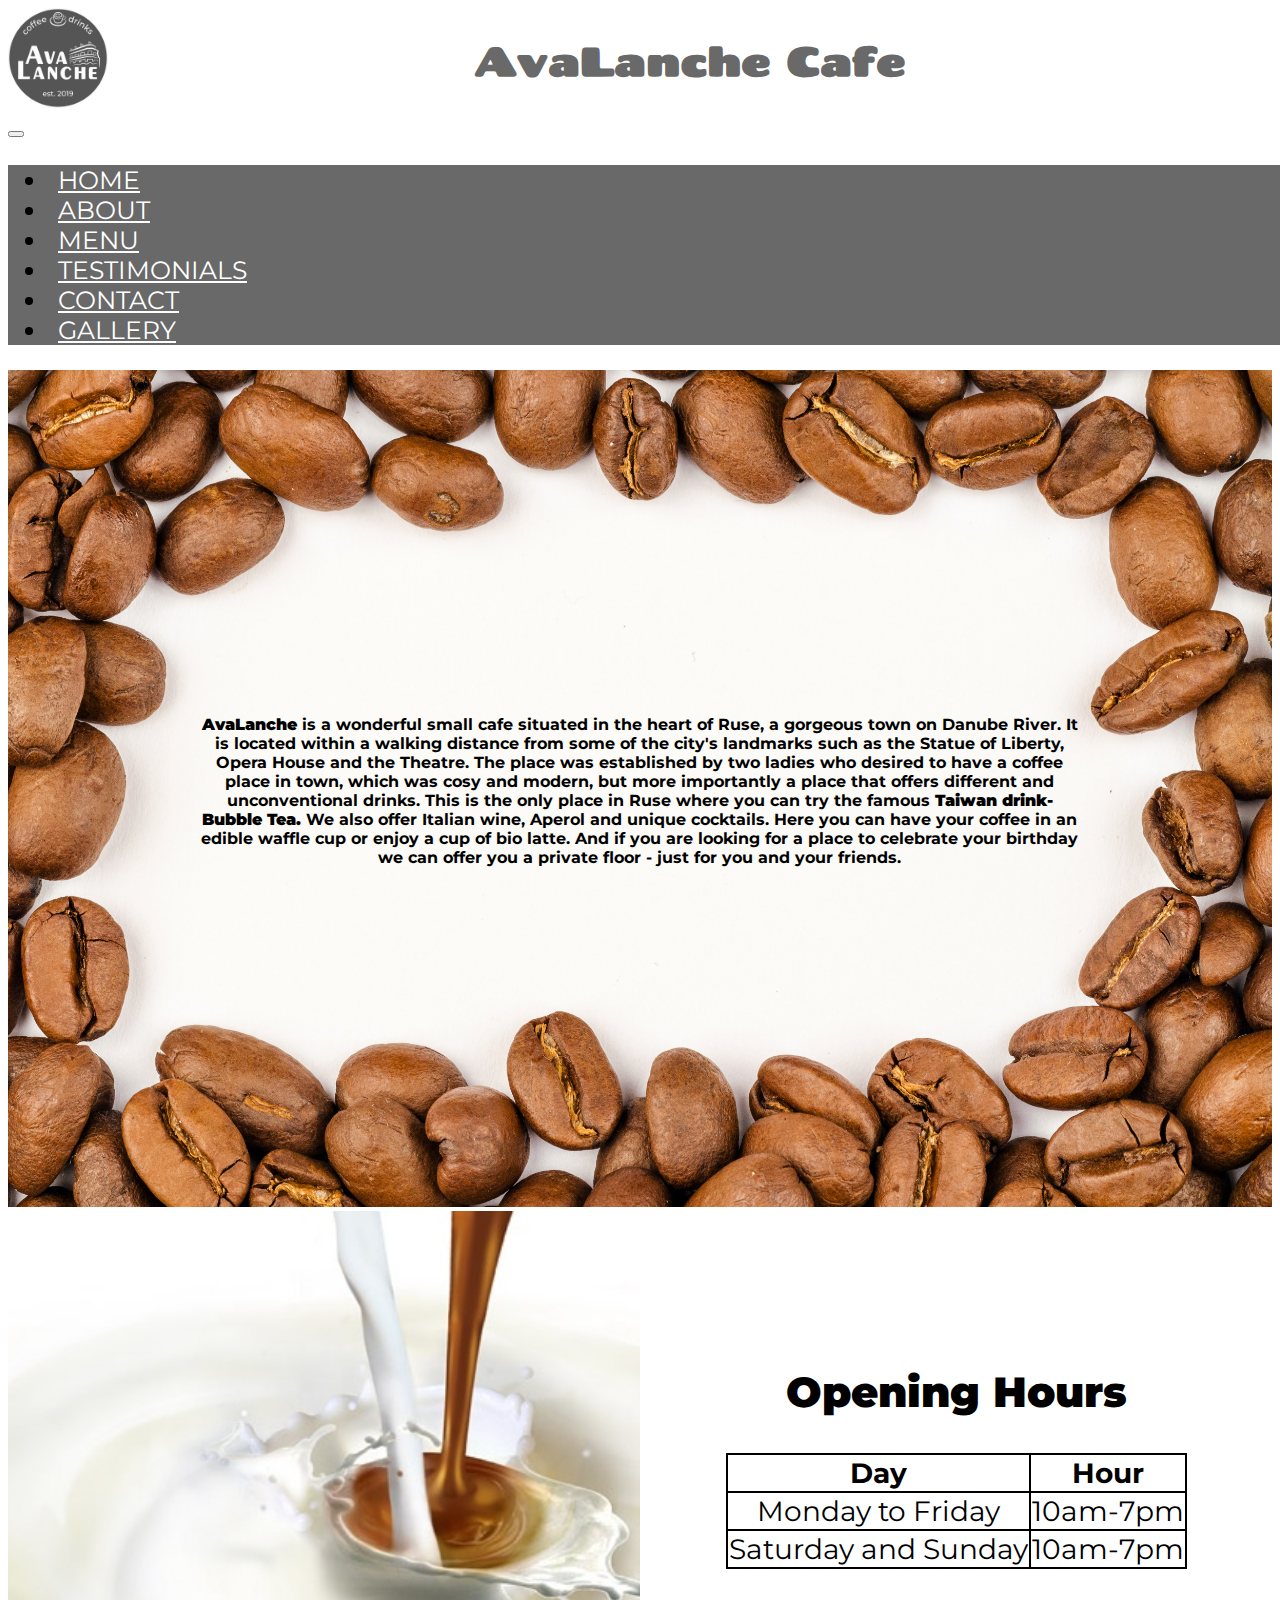
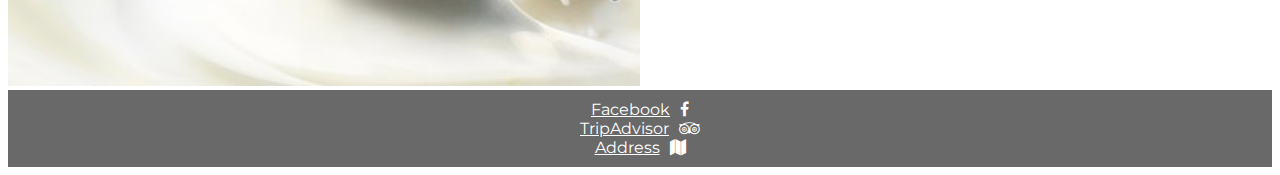
<file: src/about.html>
<!DOCTYPE html>
<html lang="en">
<head>
    <meta charset="UTF-8">
    <meta http-equiv="X-UA-Compatible" content="IE=edge">
    <meta name="viewport" content="width=device-width, initial-scale=1.0">
    <meta name="description" content="Cafe Ruse">
    <meta name="keywords" content="Cafe, Drinks, Centre, Ruse">
    <link href="https://cdn.jsdelivr.net/npm/bootstrap@5.0.0-beta3/dist/css/bootstrap.min.css" rel="stylesheet" integrity="sha384-eOJMYsd53ii+scO/bJGFsiCZc+5NDVN2yr8+0RDqr0Ql0h+rP48ckxlpbzKgwra6" crossorigin="anonymous">
    <link href="../css/about.css" rel="stylesheet">
    <link rel="preconnect" href="https://fonts.gstatic.com">
    <link href="https://fonts.googleapis.com/css2?family=Chango&family=Montserrat:wght@500&display=swap" rel="stylesheet">
    <link href="https://stackpath.bootstrapcdn.com/font-awesome/4.7.0/css/font-awesome.min.css" rel="stylesheet">
    <script src="https://cdn.jsdelivr.net/npm/bootstrap@5.0.0-beta3/dist/js/bootstrap.bundle.min.js" integrity="sha384-JEW9xMcG8R+pH31jmWH6WWP0WintQrMb4s7ZOdauHnUtxwoG2vI5DkLtS3qm9Ekf" crossorigin="anonymous"></script>
    <script src="https://translate.google.com/translate_a/element.js?cb=googleTranslateElementInit"></script>
    <script>
      function googleTranslateElementInit() {
        new google.translate.TranslateElement({pageLanguage: 'en', includedLanguages: 'bg,ro,en,ru'}, 'google_translate_element');
      }
      </script>
    <title>AvaLanche Cafe - About </title>
  </head>

<body>
  <!--this is a header-->
<div class="header-ava">
  <div class="logo"><a href="../index.html"><img src="../images/avalogo.jpg" alt="logo"></a></div>
  <div class="ava"><h1>AvaLanche Cafe</h1>
  </div>
  <div id="google_translate_element"></div>
</div>
  <!--Navbar content-->
  <nav class="navbar navbar-expand-lg navbar-light bg-light sticky-top">
    <div class="container-fluid">
      <button class="navbar-toggler" type="button" data-bs-toggle="collapse" data-bs-target="#navbarSupportedContent" aria-controls="navbarSupportedContent" aria-expanded="false" aria-label="Toggle navigation">
        <span class="navbar-toggler-icon"></span>
      </button>
      <div class="collapse navbar-collapse" id="navbarSupportedContent">
        <ul class="navbar-nav me-auto mb-2 mb-lg-0">
          <li class="nav-item">
            <a class="nav-link active" aria-current="page" href="../index.html">HOME</a>
          </li>
          <li class="nav-item">
            <a class="nav-link" href="../src/about.html">ABOUT</a>
          </li>
          <li class="nav-item">
            <a class="nav-link" href="../src/menu.html">MENU</a>
          </li>
          <li class="nav-item">
            <a class="nav-link" href="../src/testimonials.html">TESTIMONIALS</a>
          </li>
          <li class="nav-item">
            <a class="nav-link" href="../src/contact.html">CONTACT</a>
          </li>
          <li class="nav-item">
            <a class="nav-link" href="../src/gallery.html">GALLERY</a>
          </li>
          </ul>
      </div>
    </div>
  </nav>
<!--Main content about-->    
    <div class="container-about">
        <div class="background-image">
          <img src="../images/beansbackground.jpg" alt="Coffee beans frame">
        </div> 
        <div class="textover"> 
          <h4><strong>AvaLanche</strong> is a wonderful small cafe situated in the heart of Ruse, a gorgeous town on Danube River. It is located 
            within a walking distance from some of the city's landmarks such as the Statue of Liberty, Opera House and the
            Theatre. The place was established by two ladies who desired to have a coffee place in town,
            which was cosy and modern, but more importantly a place that offers different and unconventional
            drinks. This is the only place in Ruse where you can try the famous <strong>Taiwan drink- Bubble Tea.</strong>
            We also offer Italian wine, Aperol and unique cocktails. Here you can have your coffee in an edible waffle cup 
            or enjoy a cup of bio latte. And if you are looking for a place to celebrate your birthday we can offer you 
            a private floor - just for you and your friends.
          </h4>
        </div>
    </div>
<!--Opening hours-->
  <div class="container-about-opening">
      <div class="aboutImg">
          <img src="../images/spillingmilk.jpg" class="img-fluid containerImg" alt="Spilling coffee and milk">
      </div>
      <div class="table">
          <h2><strong>Opening Hours</strong></h2>
          <table>
            <tr>
              <th>Day</th>
              <th>Hour</th>
            </tr>
            <tr>
                <td>Monday to Friday</td>
                <td>10am-7pm</td>
              </tr>
              <tr>
                <td>Saturday and Sunday</td>
                <td>10am-7pm</td>
              </tr>
          </table>
      </div>
  </div>
<!--Footer content-->       
<div class="row footer">
  <div class="col-lg-4"><a href="https://www.facebook.com/pg/avalancheruse/photos/?ref=page_internal" target="_blank">Facebook<span class="fa fa-facebook"></span></a></div>
  <div class="col-lg-4"><a href="https://www.tripadvisor.co.uk/Restaurant_Review-g608699-d20004655-Reviews-AvaLanche_Cafe_Ruse-Ruse_Ruse_Province.html" target="_blank">TripAdvisor<span class="fa fa-tripadvisor"></span></a></div>
  <div class="col-lg-4"><a href="https://www.google.co.uk/maps/place/ul.+%22Baba+Tonka%22+1,+7000+Ruse+Center,+Ruse,+Bulgaria/@43.8491966,25.9498584,17z/data=!3m1!4b1!4m5!3m4!1s0x40ae60c584dfbbaf:0xc4bb2355da938fe4!8m2!3d43.8491966!4d25.9520471" target="_blank">Address<span class="fa fa-map"></span></a></div>
</div>
</body>
</html>
</file>
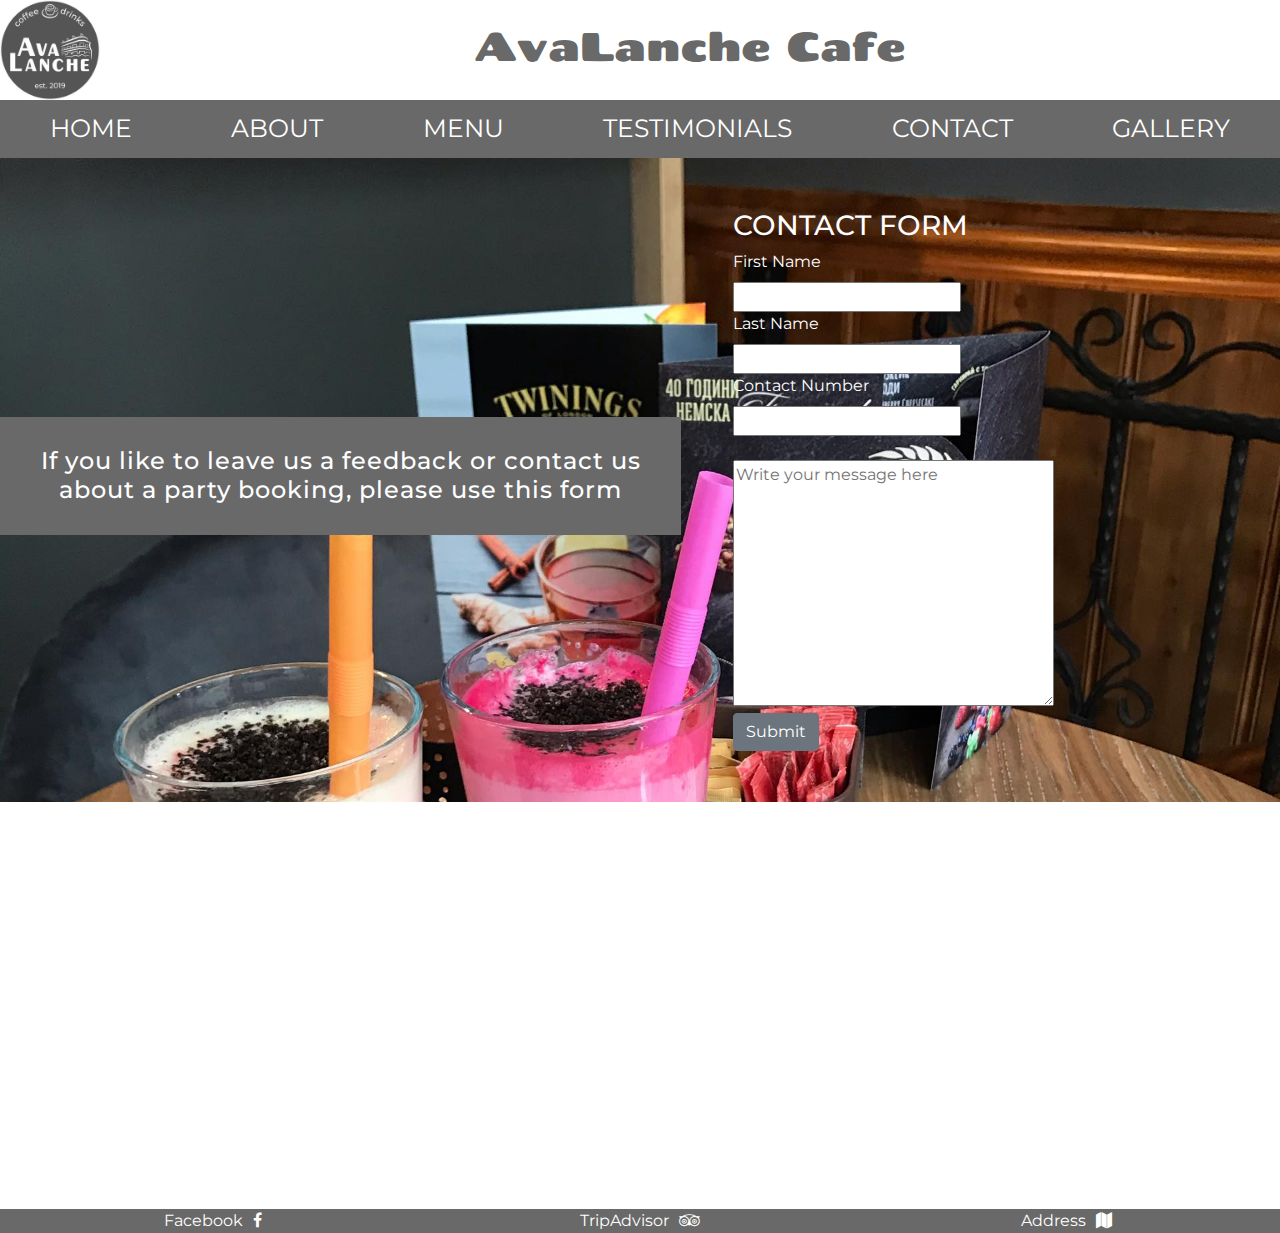
<file: src/contact.html>
<!DOCTYPE html>
<html lang="en">
<head>
    <meta charset="UTF-8">
    <meta http-equiv="X-UA-Compatible" content="IE=edge">
    <meta name="viewport" content="width=device-width, initial-scale=1.0">
    <meta name="description" content="Cafe Ruse">
    <meta name="keywords" content="Cafe, Drinks, Centre, Ruse">
    <link rel="stylesheet" href="https://maxcdn.bootstrapcdn.com/bootstrap/4.5.2/css/bootstrap.min.css">
    <link href="../css/style.css" rel="stylesheet">
    <link href="../css/contact.css" rel="stylesheet">
    <link rel="preconnect" href="https://fonts.gstatic.com">
    <link href="https://fonts.googleapis.com/css2?family=Chango&family=Montserrat:wght@500&display=swap" rel="stylesheet">
    <link href="https://stackpath.bootstrapcdn.com/font-awesome/4.7.0/css/font-awesome.min.css" rel="stylesheet">
    <script src="https://ajax.googleapis.com/ajax/libs/jquery/3.5.1/jquery.min.js"></script>
    <script src="https://cdnjs.cloudflare.com/ajax/libs/popper.js/1.16.0/umd/popper.min.js"></script>
    <script src="https://cdn.jsdelivr.net/npm/bootstrap@5.0.0-beta3/dist/js/bootstrap.bundle.min.js" integrity="sha384-JEW9xMcG8R+pH31jmWH6WWP0WintQrMb4s7ZOdauHnUtxwoG2vI5DkLtS3qm9Ekf" crossorigin="anonymous"></script>
    <script src="https://translate.google.com/translate_a/element.js?cb=googleTranslateElementInit"></script>
    <script>
      function googleTranslateElementInit() {
        new google.translate.TranslateElement({pageLanguage: 'en', includedLanguages: 'bg,ro,en,ru'}, 'google_translate_element');
      }
    </script>
    <title>AvaLanche Cafe - Contact</title>
    </head>

<body>
  <!--this is a header-->
<div class="header-ava">
  <div class="logo"><a href="../index.html"><img src="../images/avalogo.jpg" alt="logo"></a></div>
  <div class="ava"><h1>AvaLanche Cafe</h1>
  </div>
  <div id="google_translate_element"></div>
</div>
<!--Navbar content-->
  <nav class="navbar navbar-expand-lg navbar-light bg-light sticky-top">
    <div class="container-fluid">
      <button class="navbar-toggler" type="button" data-bs-toggle="collapse" data-bs-target="#navbarSupportedContent" aria-controls="navbarSupportedContent" aria-expanded="false" aria-label="Toggle navigation">
        <span class="navbar-toggler-icon"></span>
      </button>
      <div class="collapse navbar-collapse" id="navbarSupportedContent">
        <ul class="navbar-nav me-auto mb-2 mb-lg-0">
          <li class="nav-item">
            <a class="nav-link active" aria-current="page" href="../index.html">HOME</a>
          </li>
          <li class="nav-item">
            <a class="nav-link" href="../src/about.html">ABOUT</a>
          </li>
          <li class="nav-item">
            <a class="nav-link" href="../src/menu.html">MENU</a>
          </li>
          <li class="nav-item">
            <a class="nav-link" href="../src/testimonials.html">TESTIMONIALS</a>
          </li>
          <li class="nav-item">
            <a class="nav-link" href="../src/contact.html">CONTACT</a>
          </li>
          <li class="nav-item">
            <a class="nav-link" href="../src/gallery.html">GALLERY</a>
          </li>
          </ul>
      </div>
    </div>
  </nav>
<!--Main content contact-->
  <div class="container-contact">
      
      <div class="heading">
          <h4>If you like to leave us a feedback or contact us about a party booking, 
            please use this form
          </h4>
      </div>
      <div class="booking">
          <h3>CONTACT FORM</h3>
          <form action="#" method="POST">
            <label for="fname">First Name</label><br>
            <input type="text" id="fname" name="fname" required><br>
            <label for="lname">Last Name</label><br>
            <input type="text" id="lname" name="lname" required><br>
            <label for="number">Contact Number</label><br>
            <input type="number" id="number" name="number" required><br><br>
            <textarea id="message" name="message" rows="10" cols="30" placeholder="Write your message here"></textarea><br>
            <button class="btn btn-secondary" data-bs-toggle="modal" data-bs-target="#successModal">Submit</button>
          </form>
         </div>
    </div>
    <div class="modal" tabindex="-1" id="successModal">
      <div class="modal-dialog">
        <div class="modal-content">
          <div class="modal-header">
            <h5 class="modal-title">Thank you for your message</h5>
            <button type="button" class="btn-close" data-bs-dismiss="modal" aria-label="Close"></button>
          </div>
          <div class="modal-body">
            <p>Message successfully sent, press Close to go back</p>
          </div>
          <div class="modal-footer">
            <button type="button" class="btn btn-secondary" data-bs-dismiss="modal">Close</button>
          </div>
      </div>
    </div>
  </div>  
  <iframe src="https://www.google.com/maps/embed?pb=!1m18!1m12!1m3!1d2877.319957120768!2d25.949858414819023!3d43.849196579115066!2m3!1f0!2f0!3f0!3m2!1i1024!2i768!4f13.1!3m3!1m2!1s0x40ae60c584dfbbaf%3A0xc4bb2355da938fe4!2sul.%20%22Baba%20Tonka%22%201%2C%207000%20Ruse%20Center%2C%20Ruse%2C%20Bulgaria!5e0!3m2!1sen!2suk!4v1618130782566!5m2!1sen!2suk" width="100%" height="400" style="border:0;" allowfullscreen="" loading="lazy">
  </iframe>
<!--Footer content-->
  <div class="row footer">
    <div class="col-lg-4"><a href="https://www.facebook.com/pg/avalancheruse/photos/?ref=page_internal" target="_blank">Facebook<span class="fa fa-facebook"></span></a></div>
    <div class="col-lg-4"><a href="https://www.tripadvisor.co.uk/Restaurant_Review-g608699-d20004655-Reviews-AvaLanche_Cafe_Ruse-Ruse_Ruse_Province.html" target="_blank">TripAdvisor<span class="fa fa-tripadvisor"></span></a></div>
    <div class="col-lg-4"><a href="https://www.google.co.uk/maps/place/ul.+%22Baba+Tonka%22+1,+7000+Ruse+Center,+Ruse,+Bulgaria/@43.8491966,25.9498584,17z/data=!3m1!4b1!4m5!3m4!1s0x40ae60c584dfbbaf:0xc4bb2355da938fe4!8m2!3d43.8491966!4d25.9520471" target="_blank">Address<span class="fa fa-map"></span></a></div>
  </div>
</body>
</html>
</file>
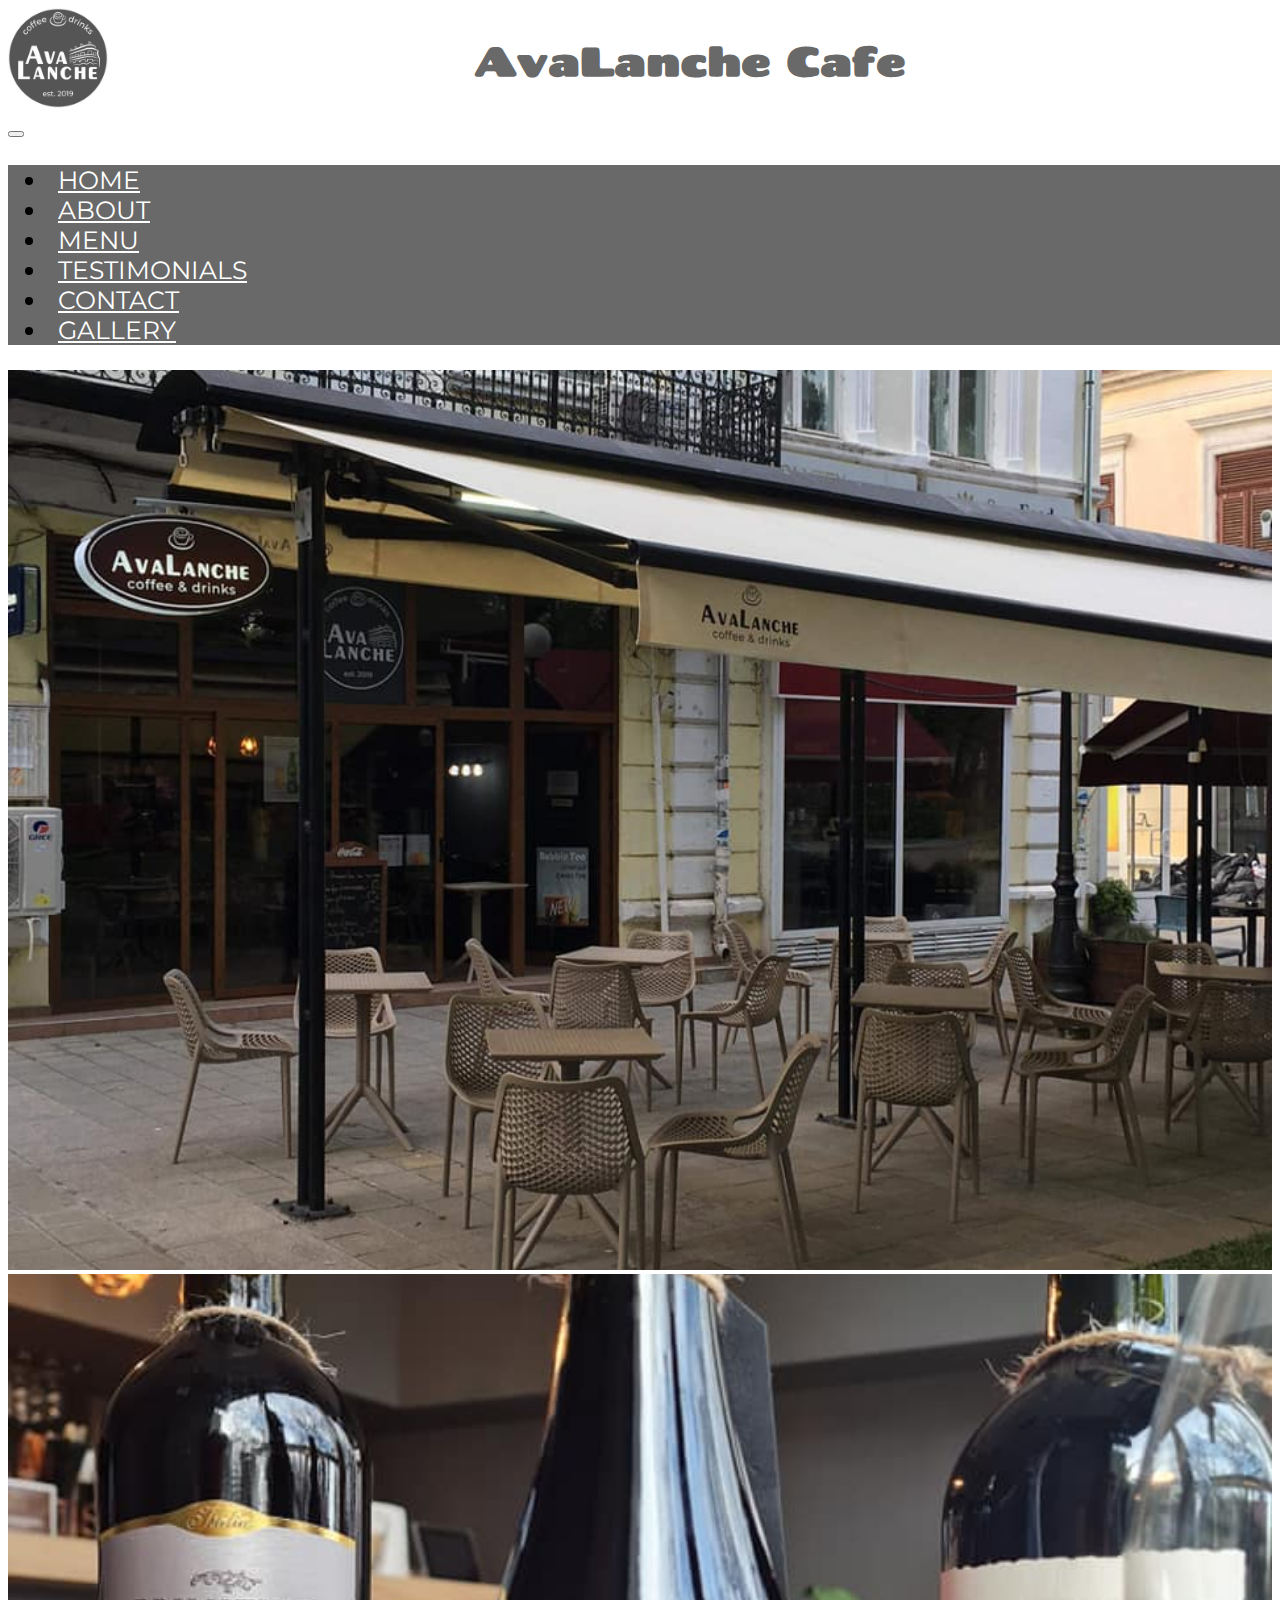
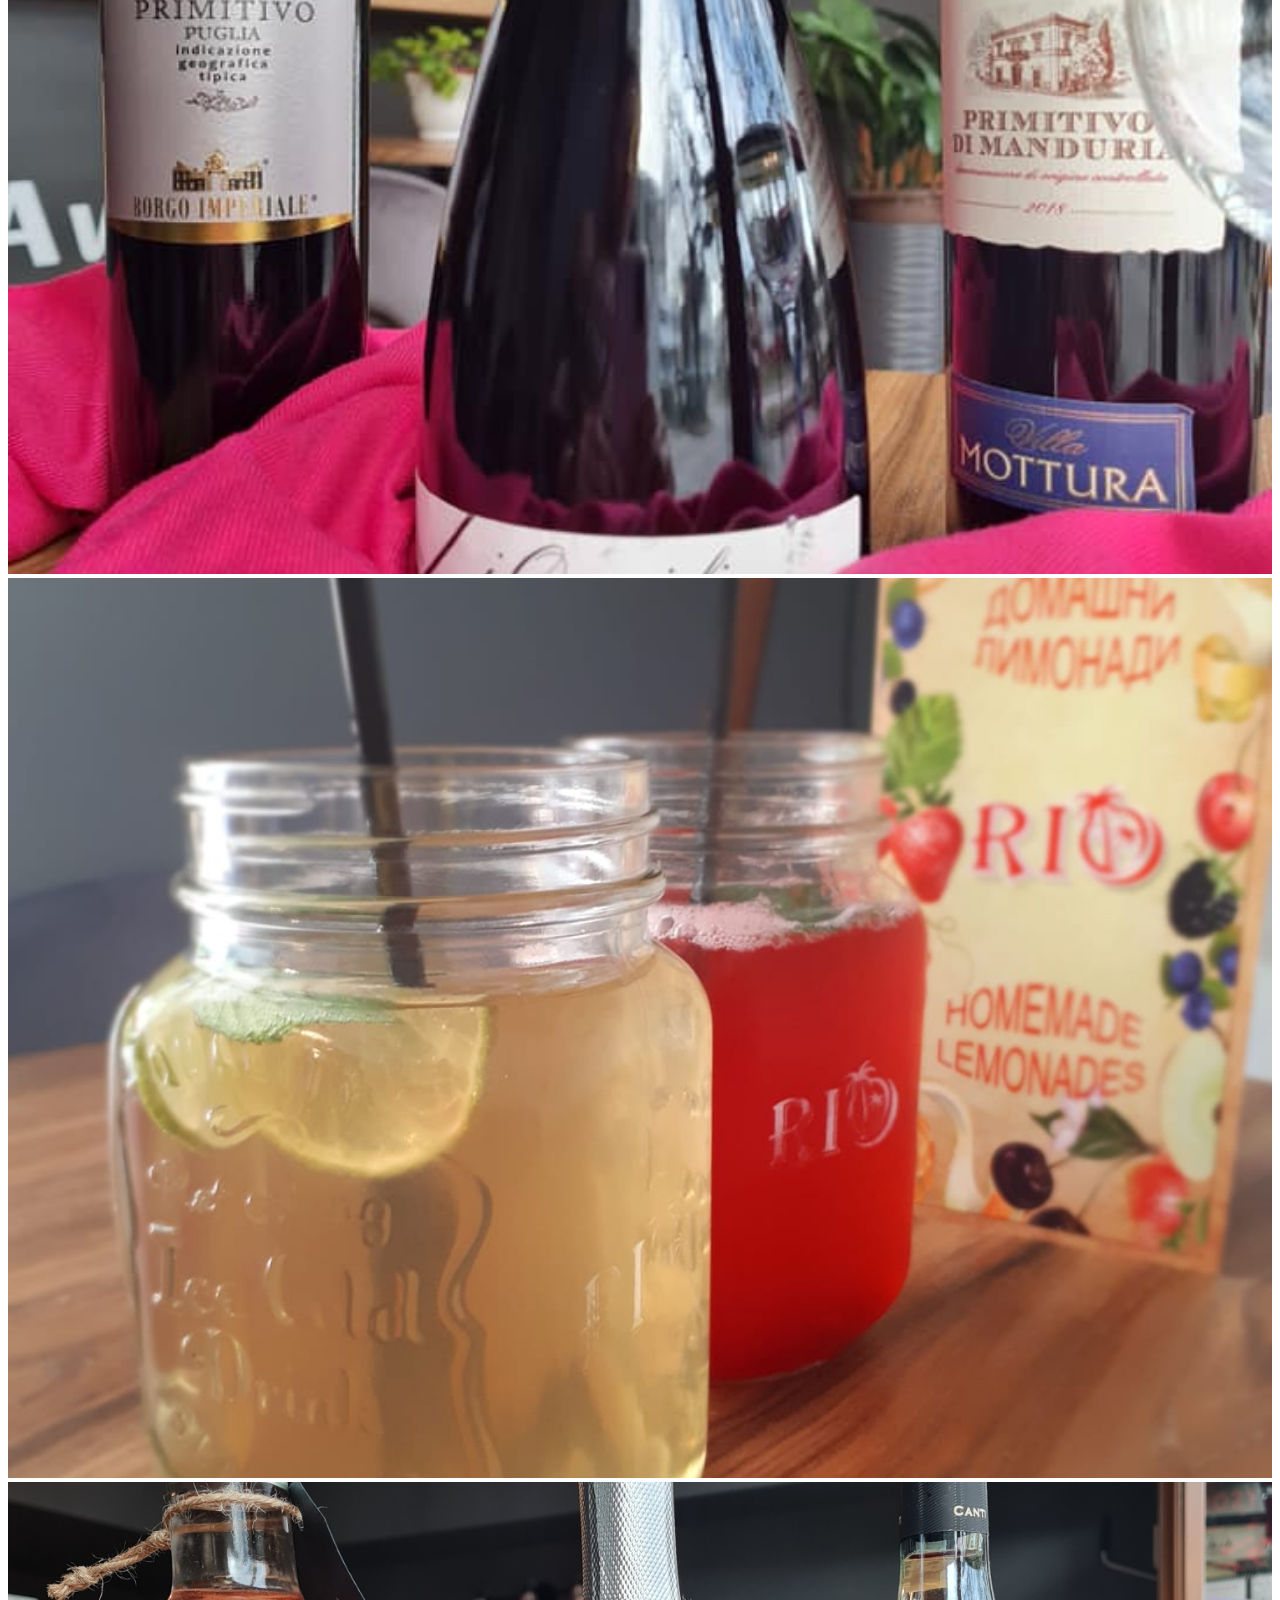
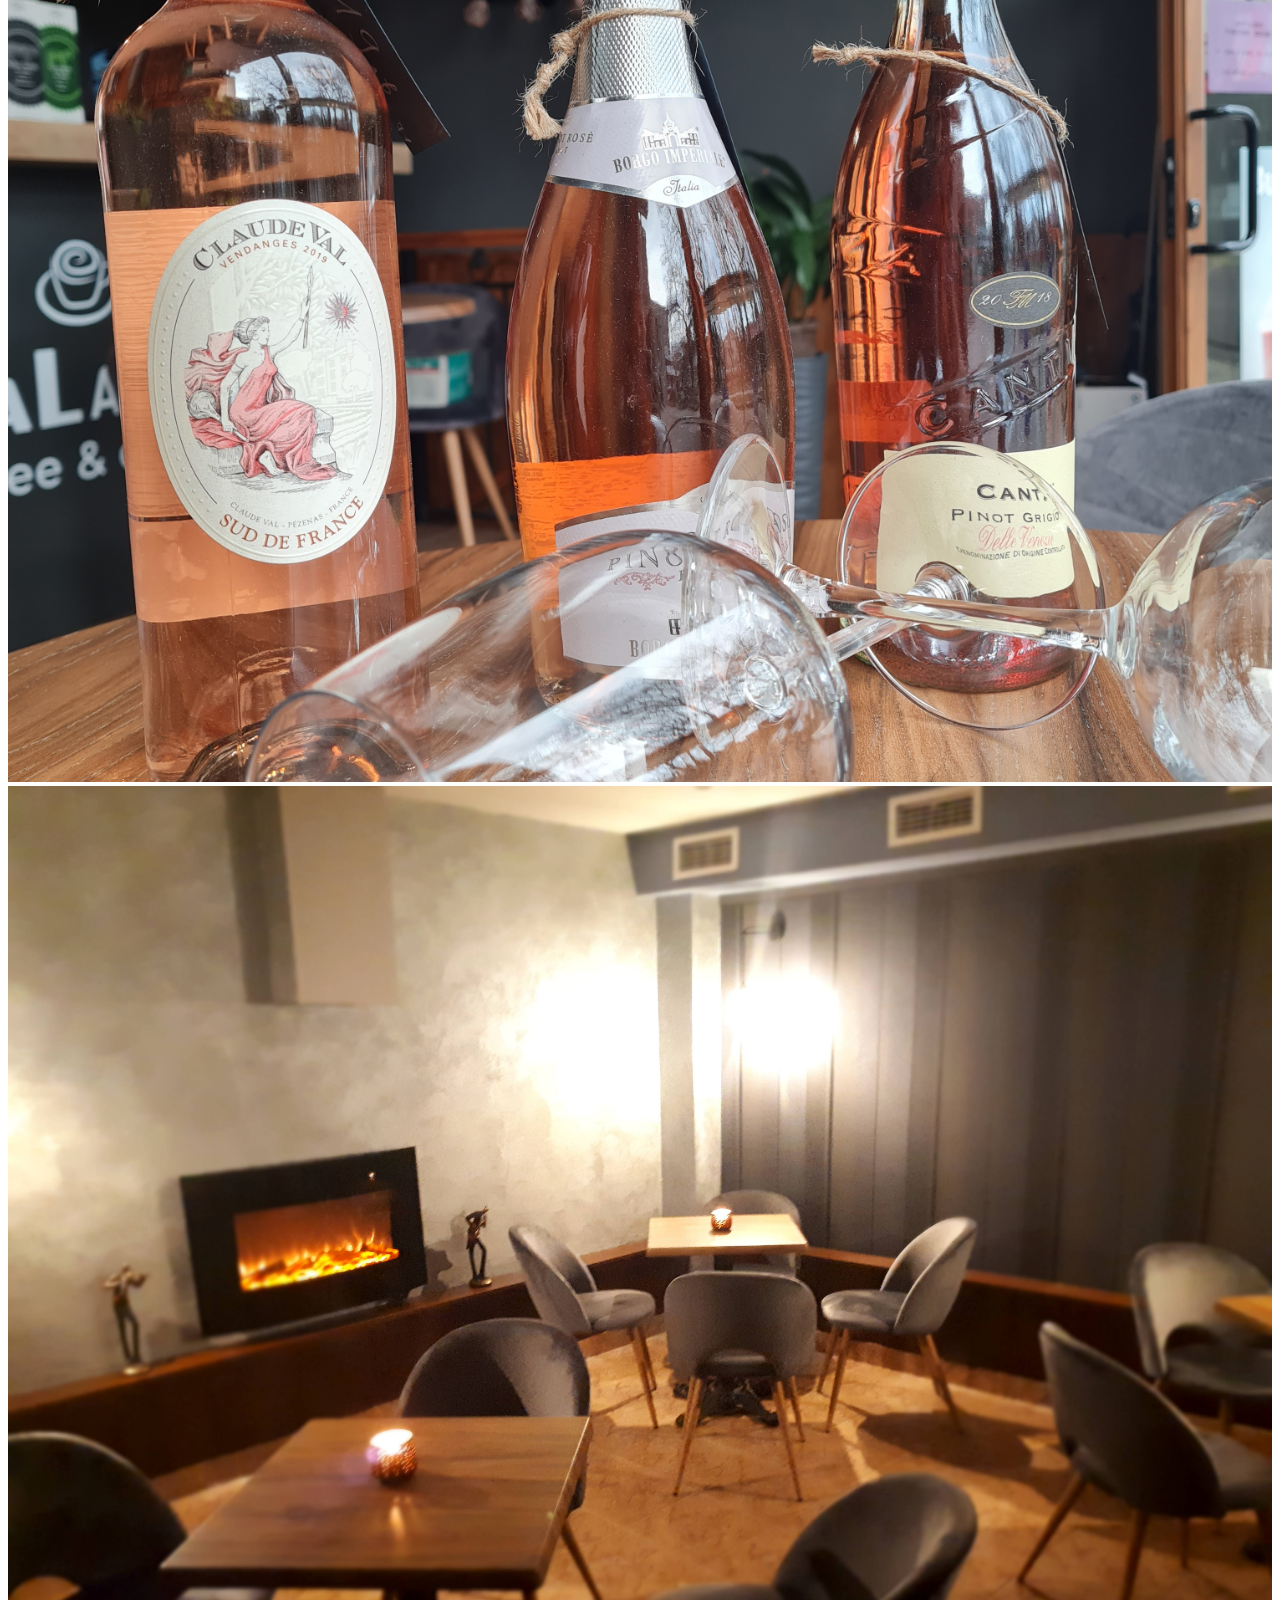
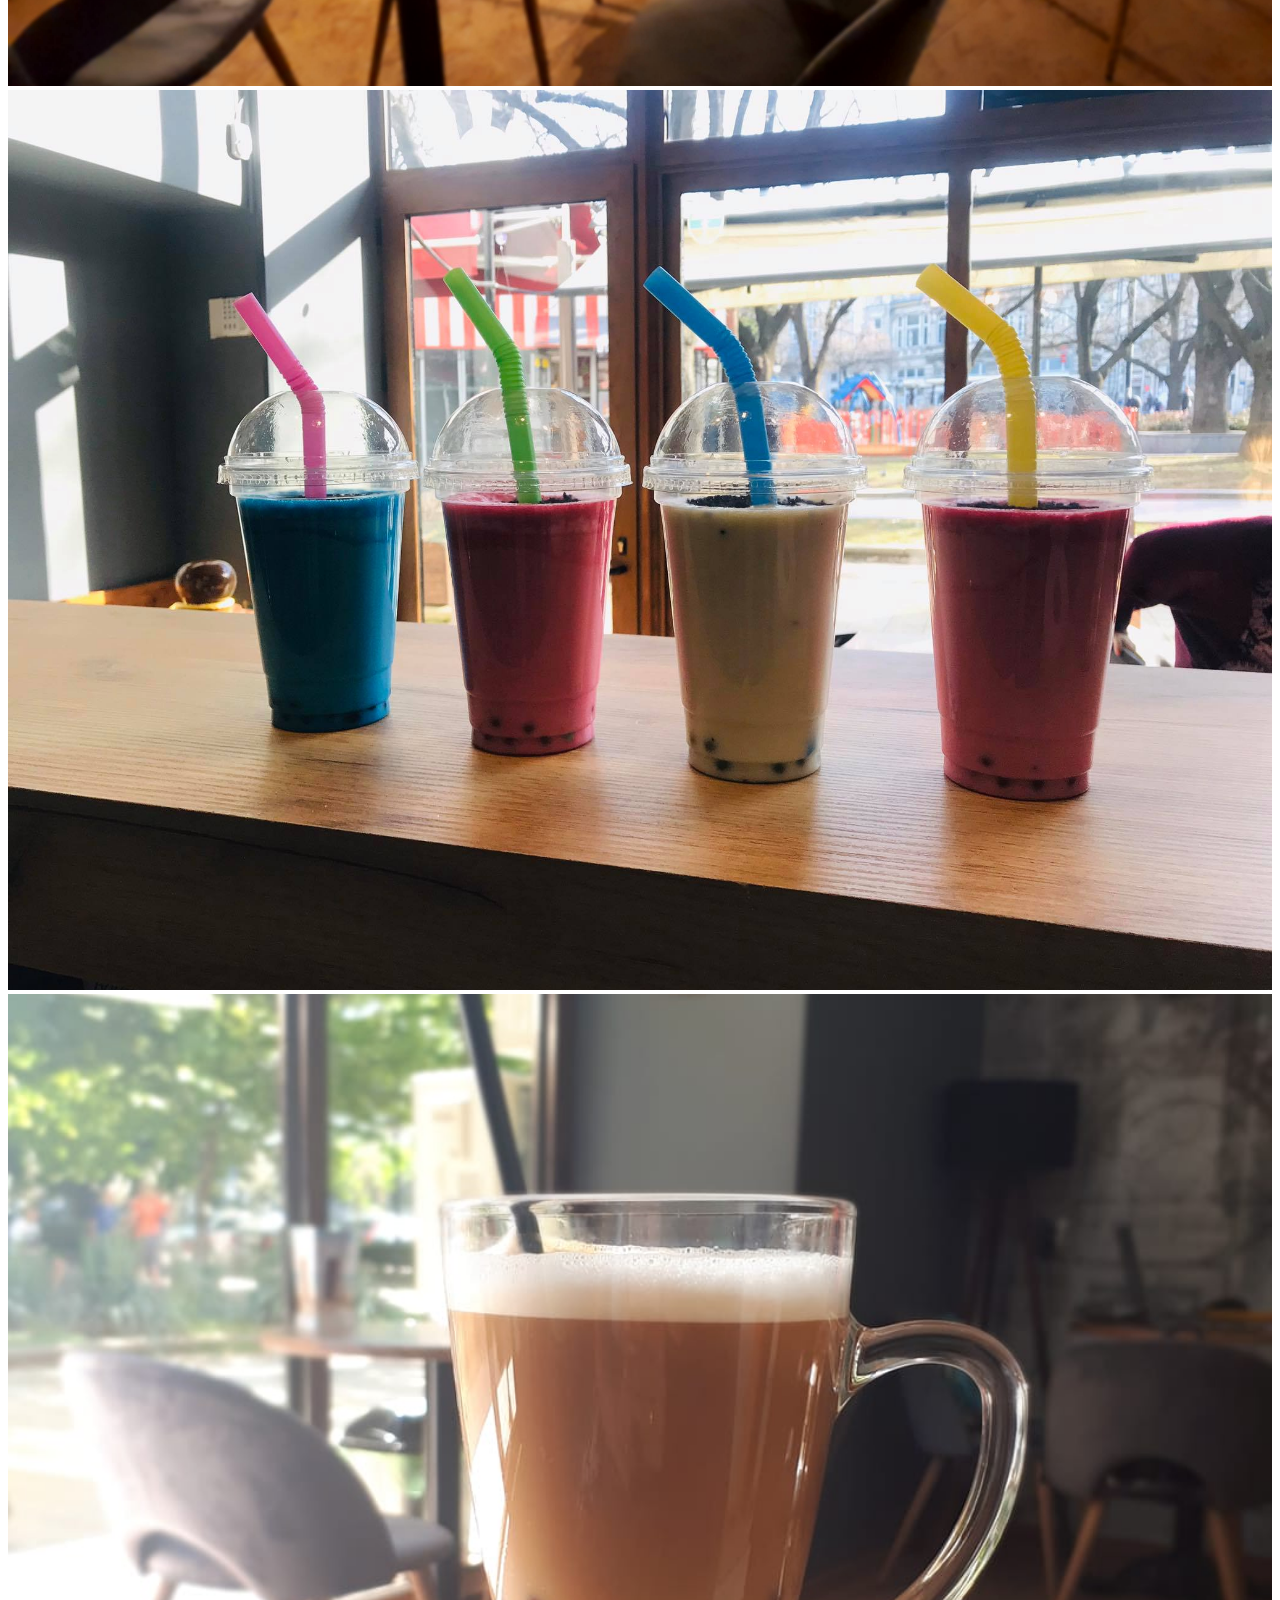
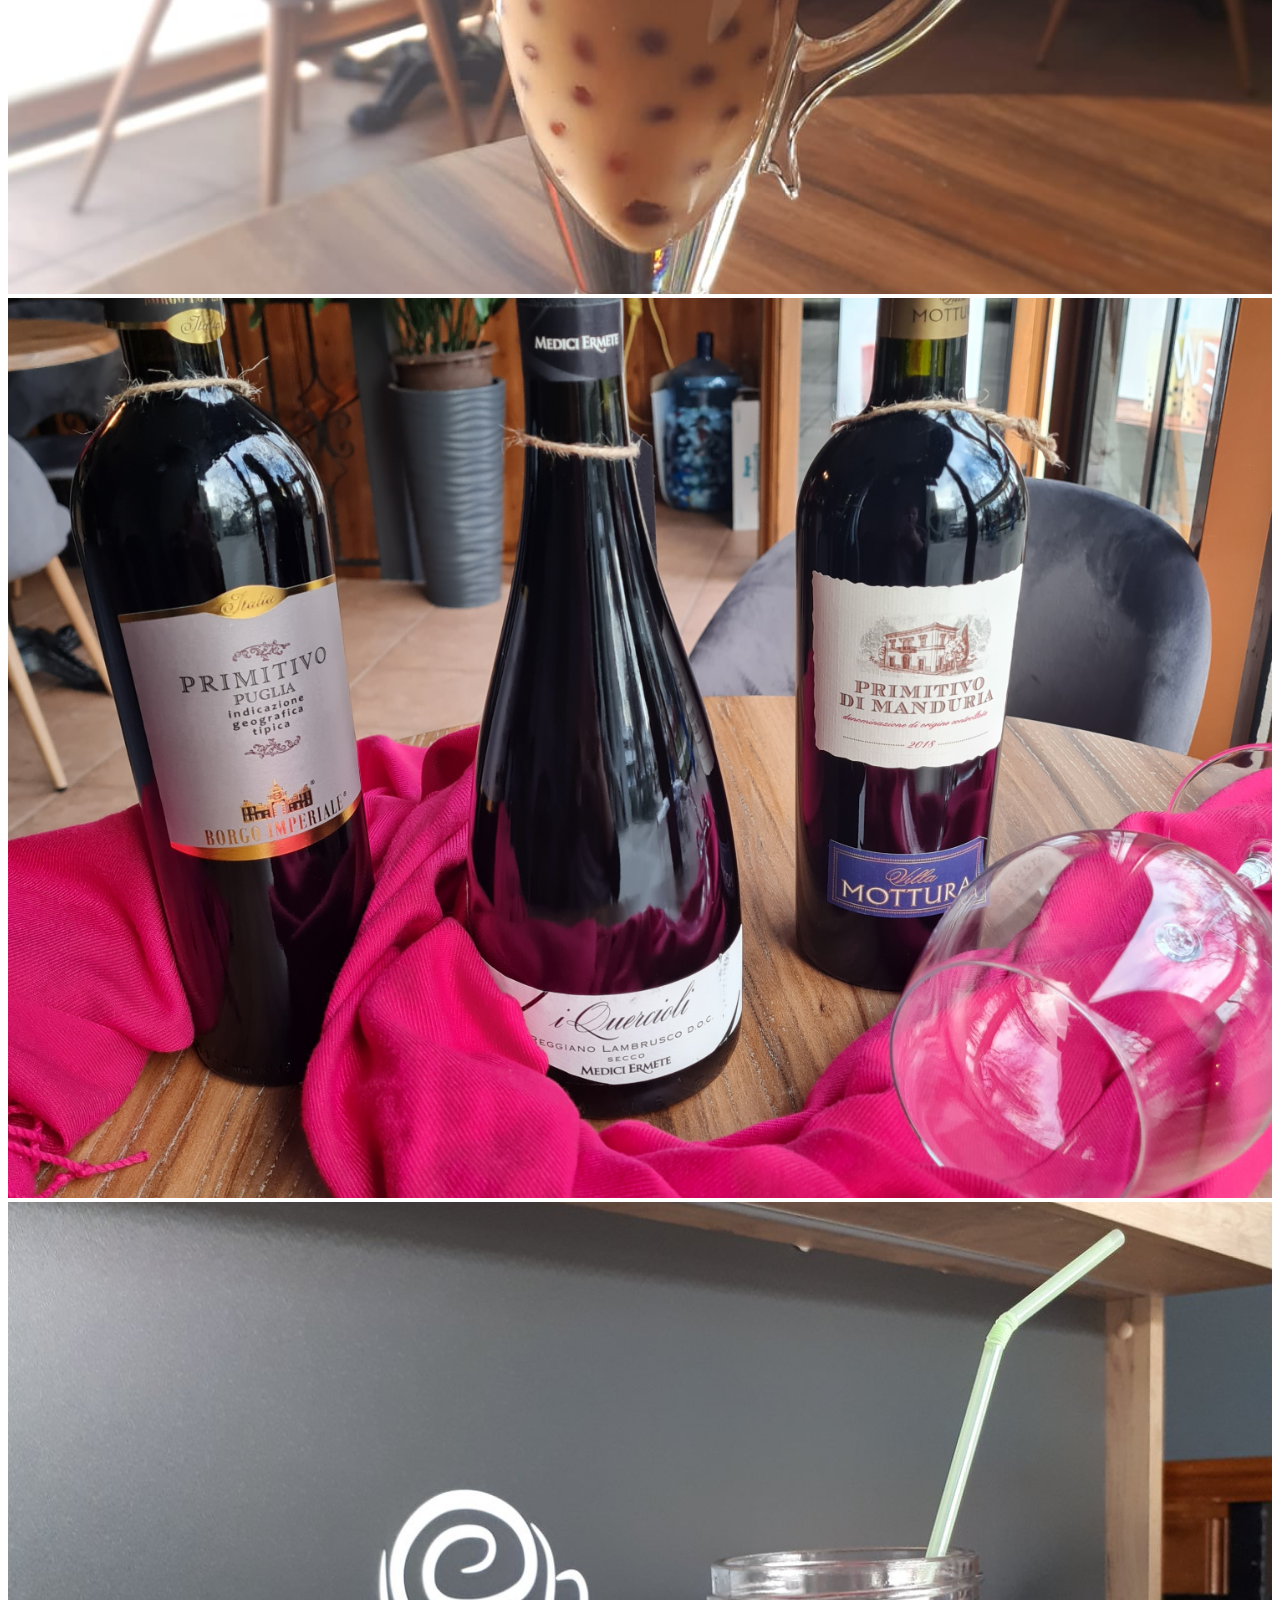
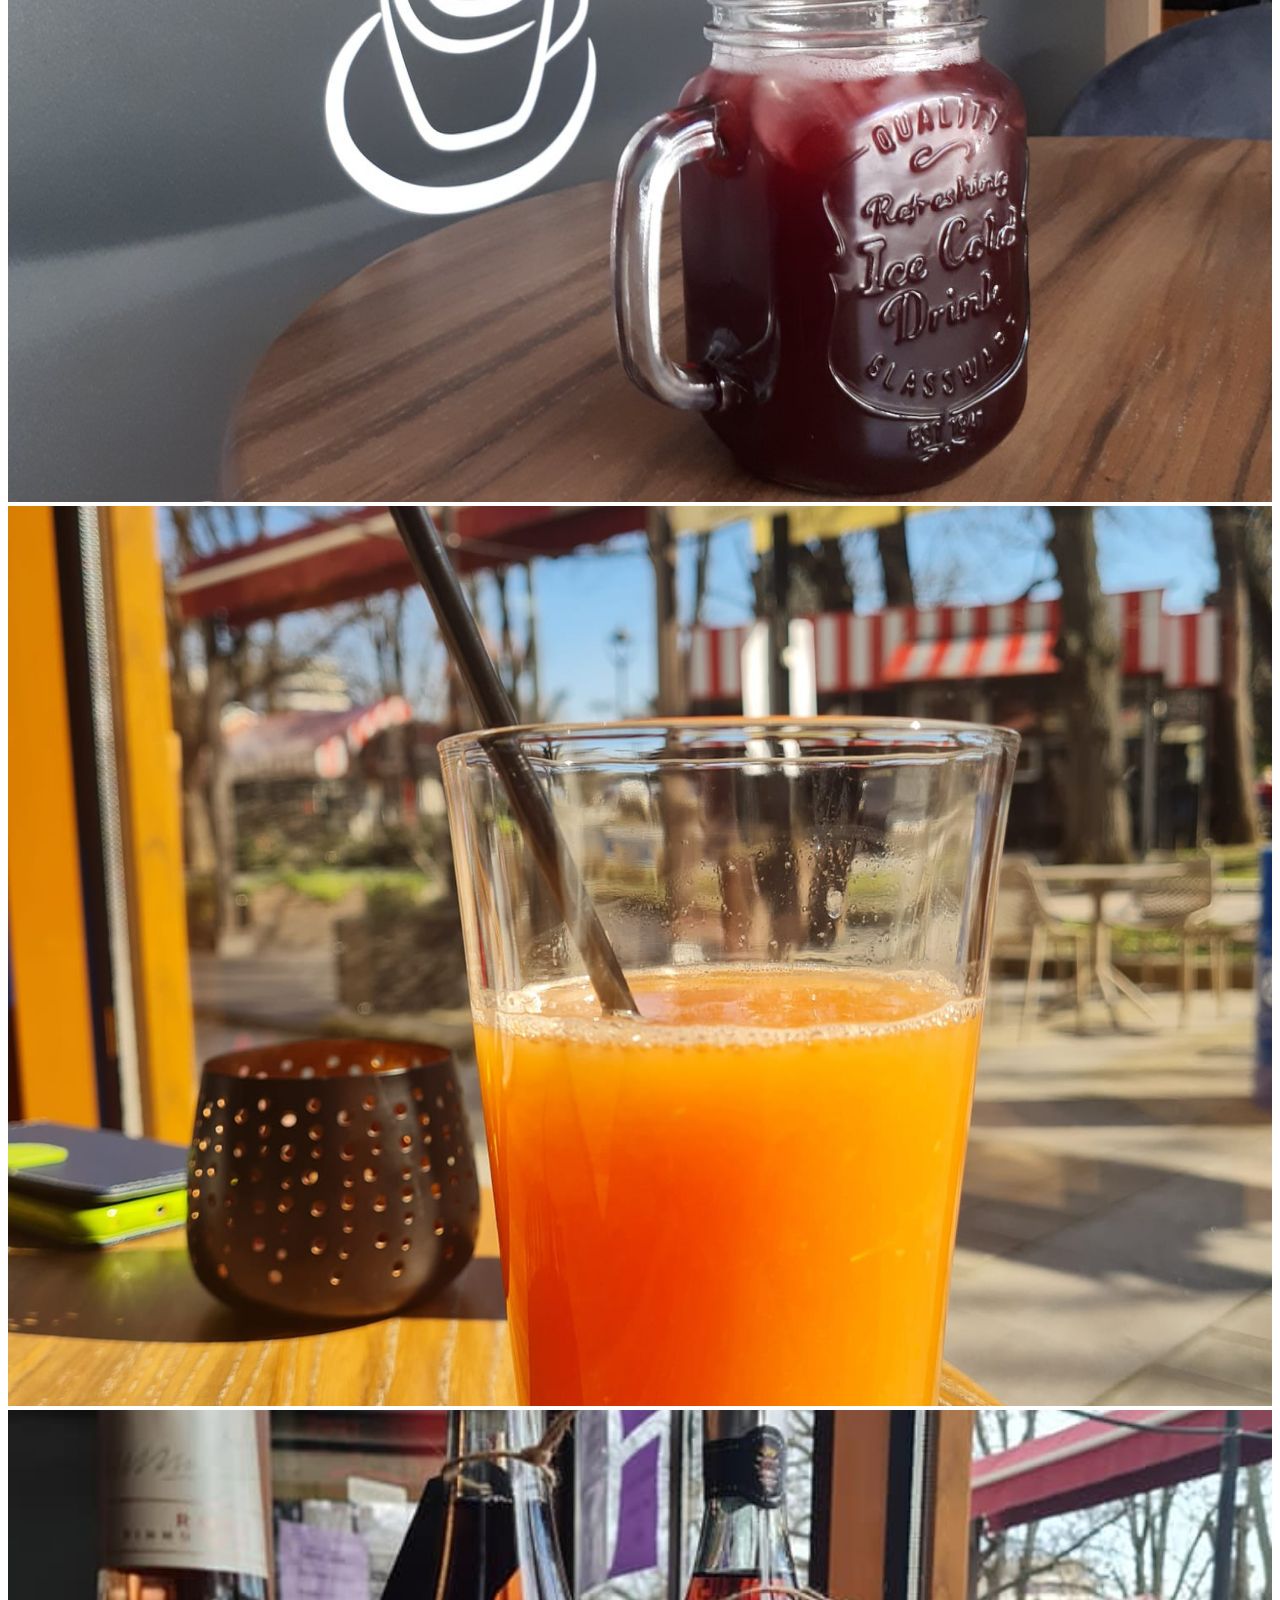
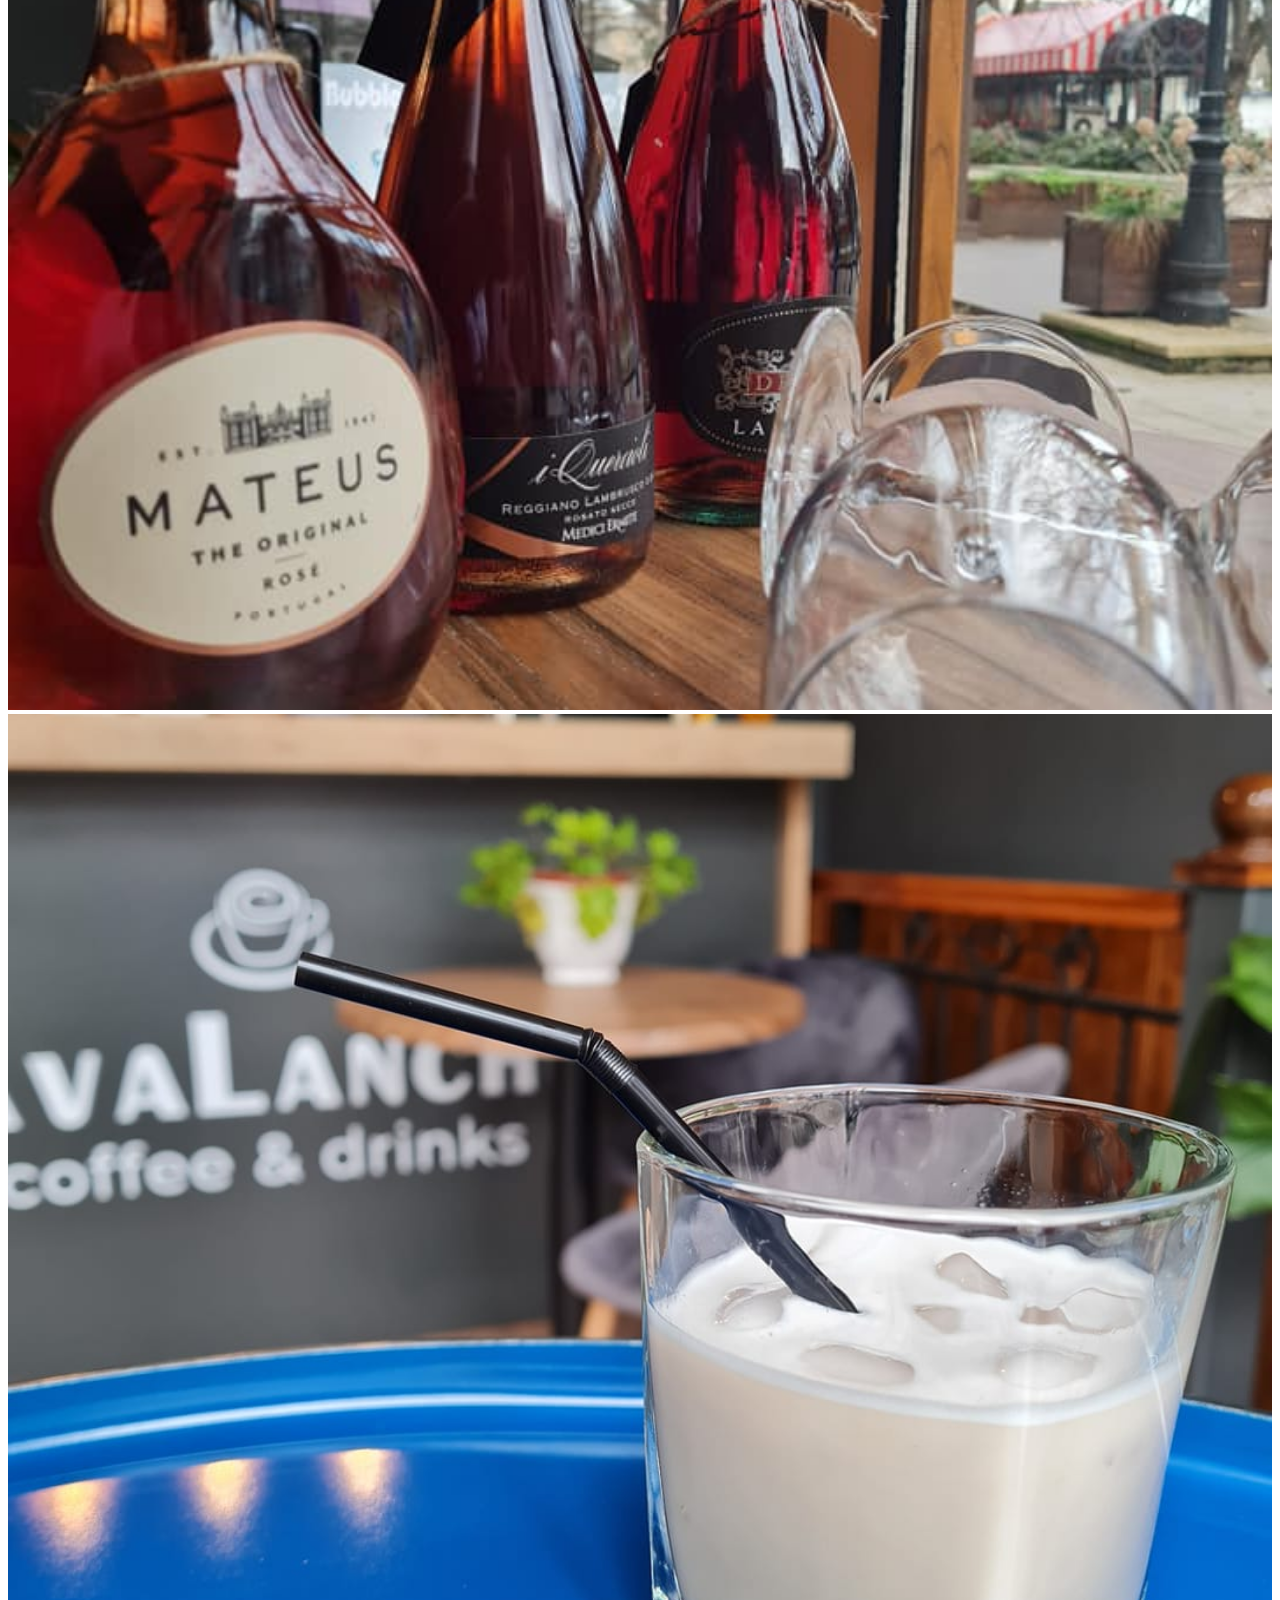
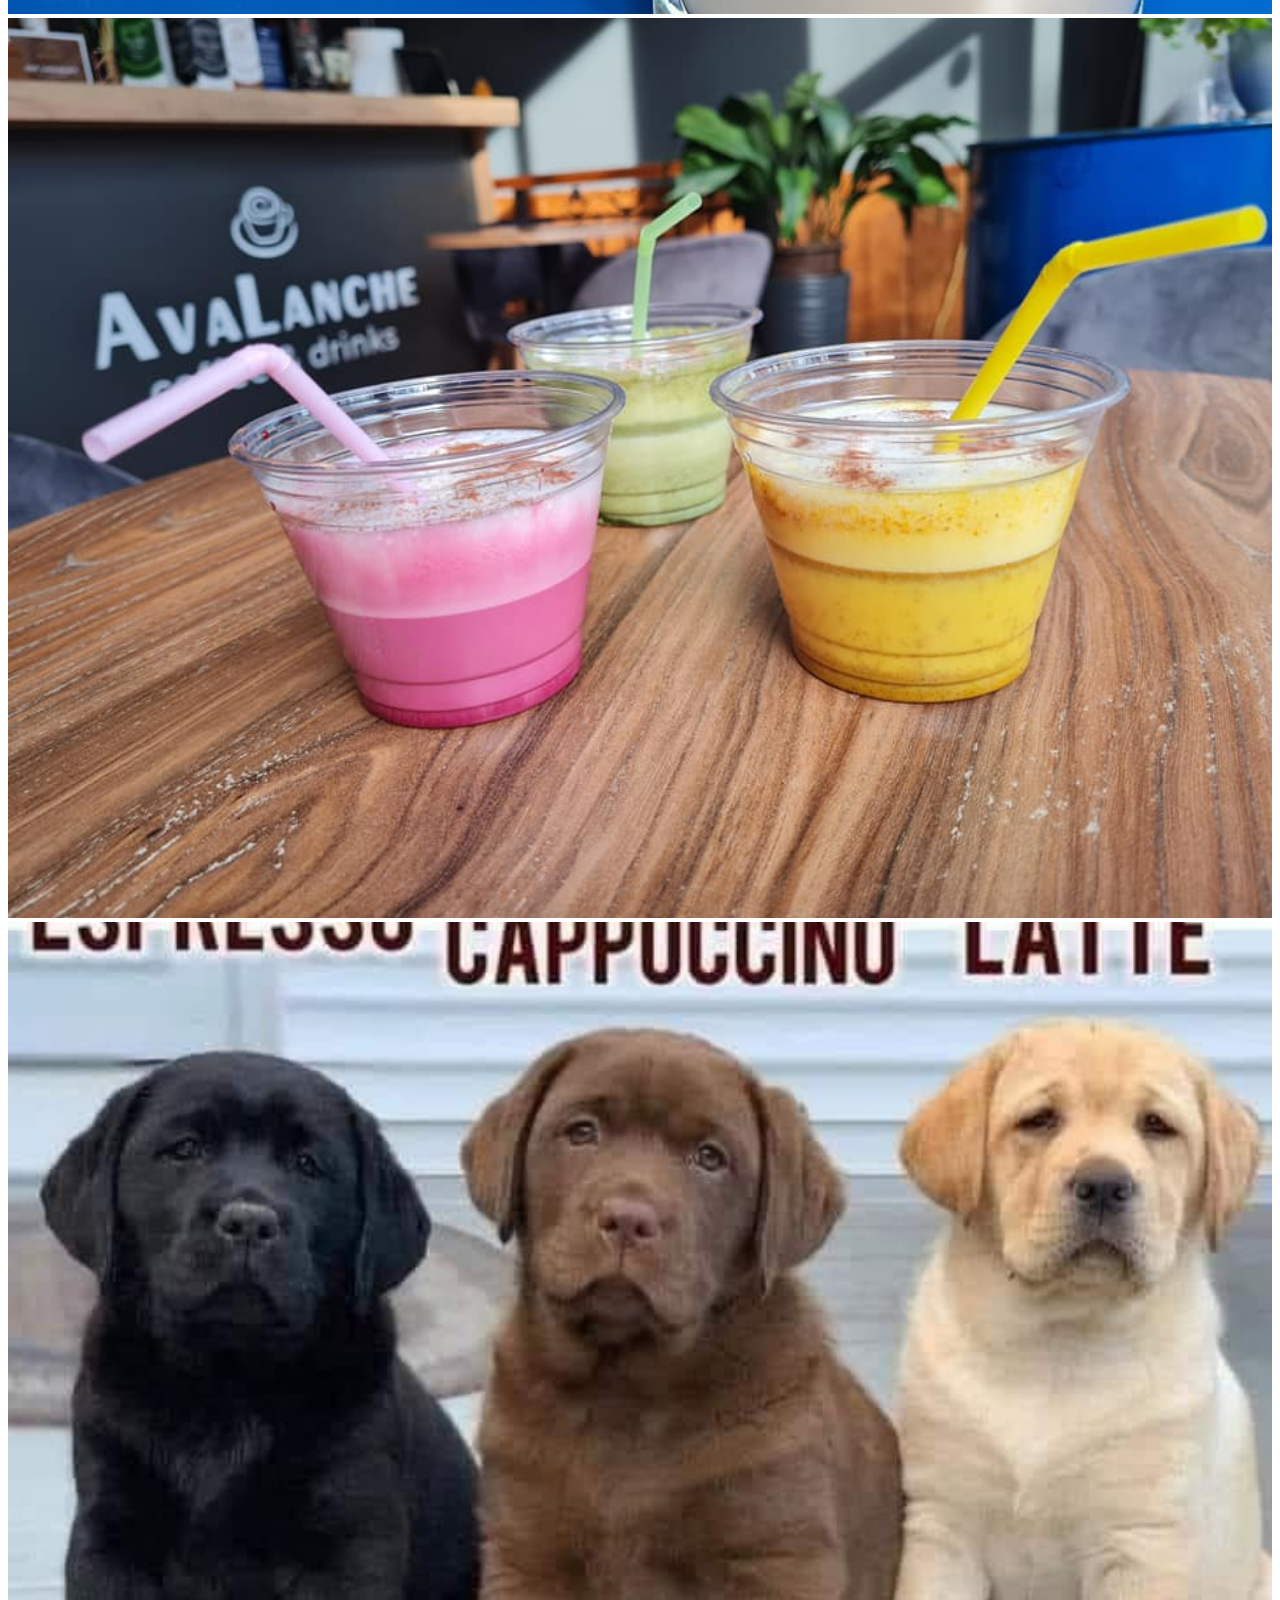
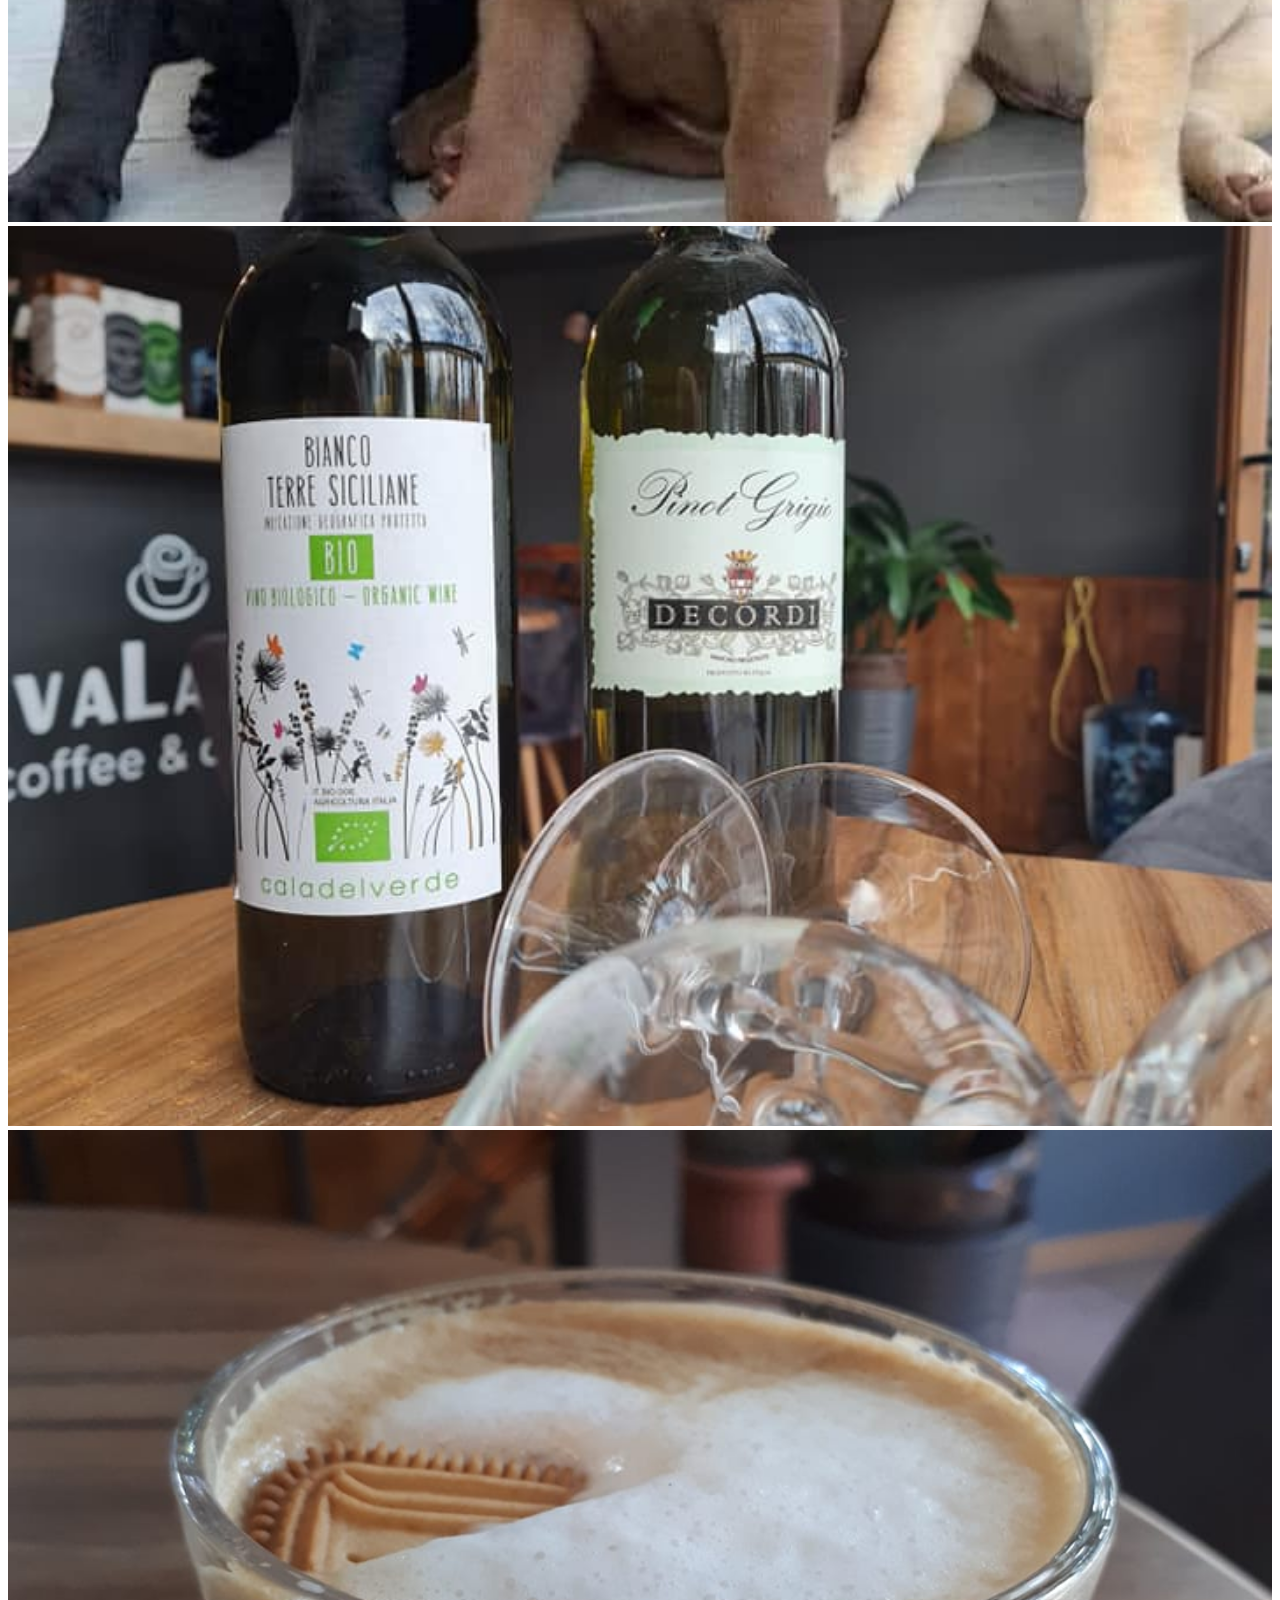
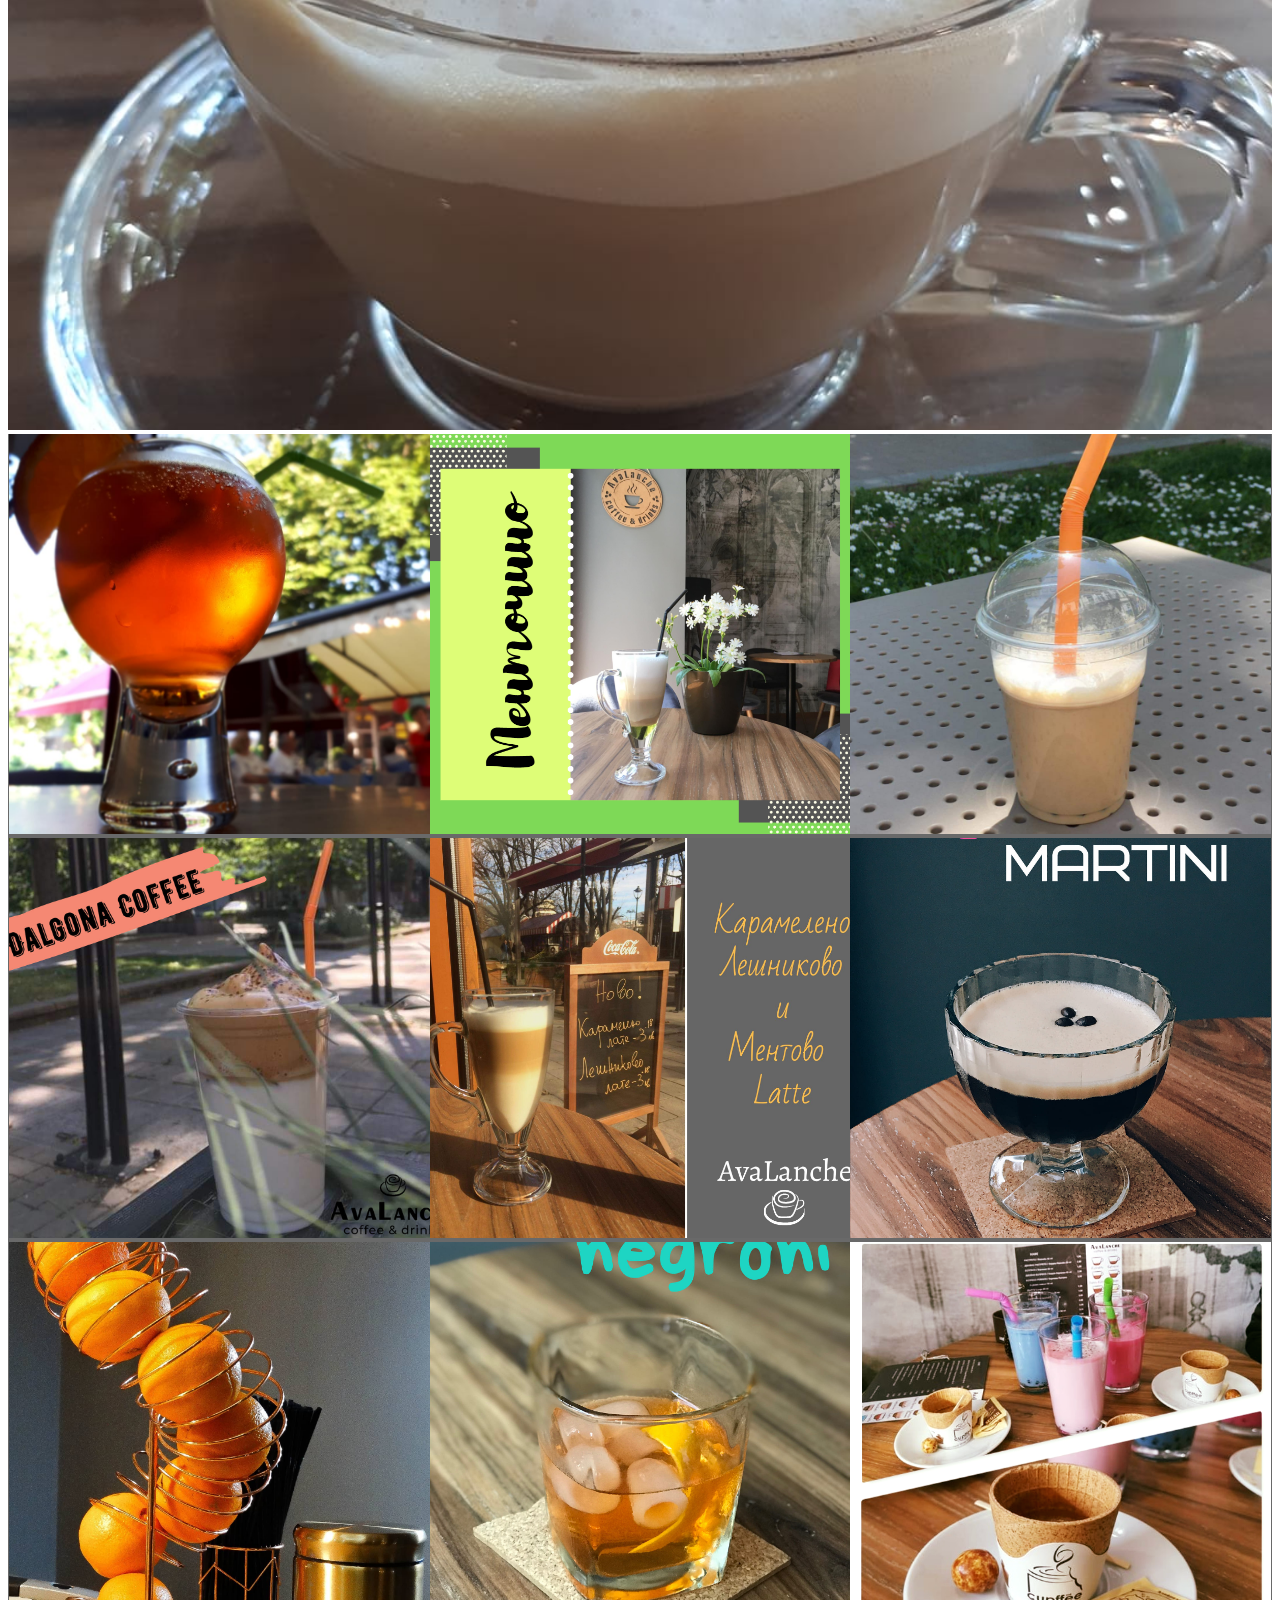
<file: src/gallery.html>
<!DOCTYPE html>
<html lang="en">
<head>
    <meta charset="UTF-8">
    <meta http-equiv="X-UA-Compatible" content="IE=edge">
    <meta name="viewport" content="width=device-width, initial-scale=1.0">
    <meta name="description" content="Cafe Ruse">
    <meta name="keywords" content="Cafe, Drinks, Centre, Ruse">
    <link href="https://cdn.jsdelivr.net/npm/bootstrap@5.0.0-beta3/dist/css/bootstrap.min.css" rel="stylesheet" integrity="sha384-eOJMYsd53ii+scO/bJGFsiCZc+5NDVN2yr8+0RDqr0Ql0h+rP48ckxlpbzKgwra6" crossorigin="anonymous">
    <link href="../css/gallery.css" rel="stylesheet">
    <link rel="preconnect" href="https://fonts.gstatic.com">
    <link href="https://fonts.googleapis.com/css2?family=Chango&family=Montserrat:wght@500&display=swap" rel="stylesheet">
    <link href="https://stackpath.bootstrapcdn.com/font-awesome/4.7.0/css/font-awesome.min.css" rel="stylesheet">
    <script src="https://cdn.jsdelivr.net/npm/bootstrap@5.0.0-beta3/dist/js/bootstrap.bundle.min.js" integrity="sha384-JEW9xMcG8R+pH31jmWH6WWP0WintQrMb4s7ZOdauHnUtxwoG2vI5DkLtS3qm9Ekf" crossorigin="anonymous"></script>
    <script src="https://translate.google.com/translate_a/element.js?cb=googleTranslateElementInit"></script>
    <script>
      function googleTranslateElementInit() {
        new google.translate.TranslateElement({pageLanguage: 'en', includedLanguages: 'bg,ro,en,ru'}, 'google_translate_element');
      }
    </script>
    <title>AvaLanche Cafe - Gallery</title>
    </head>

<body>
  <!--this is a header-->
<div class="header-ava">
  <div class="logo"><a href="../index.html"><img src="../images/avalogo.jpg" alt="logo"></a></div>
  <div class="ava"><h1>AvaLanche Cafe</h1>
  </div>
  <div id="google_translate_element"></div>
</div>
  <!--Navbar content-->
  <nav class="navbar navbar-expand-lg navbar-light bg-light sticky-top">
    <div class="container-fluid">
      <button class="navbar-toggler" type="button" data-bs-toggle="collapse" data-bs-target="#navbarSupportedContent" aria-controls="navbarSupportedContent" aria-expanded="false" aria-label="Toggle navigation">
        <span class="navbar-toggler-icon"></span>
      </button>
      <div class="collapse navbar-collapse" id="navbarSupportedContent">
        <ul class="navbar-nav me-auto mb-2 mb-lg-0">
          <li class="nav-item">
            <a class="nav-link active" aria-current="page" href="../index.html">HOME</a>
          </li>
          <li class="nav-item">
            <a class="nav-link" href="../src/about.html">ABOUT</a>
          </li>
          <li class="nav-item">
            <a class="nav-link" href="../src/menu.html">MENU</a>
          </li>
          <li class="nav-item">
            <a class="nav-link" href="../src/testimonials.html">TESTIMONIALS</a>
          </li>
          <li class="nav-item">
            <a class="nav-link" href="../src/contact.html">CONTACT</a>
          </li>
          <li class="nav-item">
            <a class="nav-link" href="../src/gallery.html">GALLERY</a>
          </li>
          </ul>
      </div>
    </div>
  </nav>
<!--Image slider-->
    <div id="carouselExampleSlidesOnly" class="carousel slide" data-bs-ride="carousel">
      <div class="carousel-inner">
        <div class="carousel-item active">
          <img src="../gallery/p13.jpg" class="d-block w-100" alt="Outdoor seating">
        </div>
        <div class="carousel-item">
          <img src="../gallery/m5.jpg" class="d-block w-100" alt="Wine bottles">
        </div>
        <div class="carousel-item">
          <img src="../gallery/m8.JPG" class="d-block w-100" alt="Homemade lemonade">
        </div>
        <div class="carousel-item">
          <img src="../gallery/p3.jpg" class="d-block w-100" alt="Wine bottles">
        </div>
        <div class="carousel-item">
          <img src="../gallery/p5.jpg" class="d-block w-100" alt="Indoor seating">
        </div>
        <div class="carousel-item">
          <img src="../gallery/p8.jpg" class="d-block w-100" alt="Bubble tea">
        </div>
        <div class="carousel-item">
          <img src="../gallery/p6.jpg" class="d-block w-100" alt="Glass of bublle latte">
        </div>
        <div class="carousel-item">
          <img src="../gallery/p7.jpg" class="d-block w-100" alt="Wine bottles">
        </div>
        <div class="carousel-item">
          <img src="../gallery/p17.jpg" class="d-block w-100" alt="Homemade lemonade">
        </div>
        <div class="carousel-item">
          <img src="../gallery/p14.jpg" class="d-block w-100" alt="Orange juice glass">
        </div>
        <div class="carousel-item">
          <img src="../gallery/p15.jpg" class="d-block w-100" alt="Wine bottles">
        </div>
        <div class="carousel-item">
          <img src="../gallery/p25.JPG" class="d-block w-100" alt="Iced coffee">
        </div>
        <div class="carousel-item">
          <img src="../gallery/p26.JPG" class="d-block w-100" alt="Bubble tea cups">
        </div>
        <div class="carousel-item">
          <img src="../gallery/p28.JPG" class="d-block w-100" alt="Three dogs">
        </div>
        <div class="carousel-item">
          <img src="../gallery/p30.JPG" class="d-block w-100" alt="Wine bottles">
        </div>
        <div class="carousel-item">
          <img src="../gallery/p31.JPG" class="d-block w-100" alt="Cappuchino cup">
        </div>
      </div>
    </div>
<!--Container with images-->
  <div class="container-images">
    <div class="set">
      <div><img src="../gallery/p10.jpg" alt="Cocktail glass"></div>
      <div><img src="../gallery/m1.png" alt="Mentochino glass"></div>
      <div><img src="../gallery/m7.JPG" alt="Bubble latte"></div>
    </div>
    <div class="set">
      <div><img src="../gallery/m9.JPG" alt="Dalgona coffee"></div>
      <div><img src="../gallery/m2.jpg" alt="Latte glass"></div>
      <div><img src="../gallery/p4.jpg" alt="Espresso martini"></div>
    </div>
    <div class="set">
      <div><img src="../gallery/p21.jpg" alt="Oranges"></div>
      <div><img src="../gallery/p22.jpg" alt="Aperol negroni"></div>
      <div><img src="../gallery/m6.png" alt="Waffle cup"></div>
    </div>
    <div class="set">
      <div><img src="../gallery/m4.jpg" alt="Bubble tea"></div>
      <div><img src="../gallery/p3.jpg" alt="Wine bottles"></div>
      <div><img src="../gallery/p12 .jpg" alt="Bubble tea and cake"></div>
    </div>
  </div>
<!--Footer-->
    <div class="row footer">
      <div class="col-lg-4"><a href="https://www.facebook.com/pg/avalancheruse/photos/?ref=page_internal" target="_blank">Facebook<span class="fa fa-facebook"></span></a></div>
      <div class="col-lg-4"><a href="https://www.tripadvisor.co.uk/Restaurant_Review-g608699-d20004655-Reviews-AvaLanche_Cafe_Ruse-Ruse_Ruse_Province.html" target="_blank">TripAdvisor<span class="fa fa-tripadvisor"></span></a></div>
      <div class="col-lg-4"><a href="https://www.google.co.uk/maps/place/ul.+%22Baba+Tonka%22+1,+7000+Ruse+Center,+Ruse,+Bulgaria/@43.8491966,25.9498584,17z/data=!3m1!4b1!4m5!3m4!1s0x40ae60c584dfbbaf:0xc4bb2355da938fe4!8m2!3d43.8491966!4d25.9520471" target="_blank">Address<span class="fa fa-map"></span></a></div>
    </div>
</body>
</html>
</file>
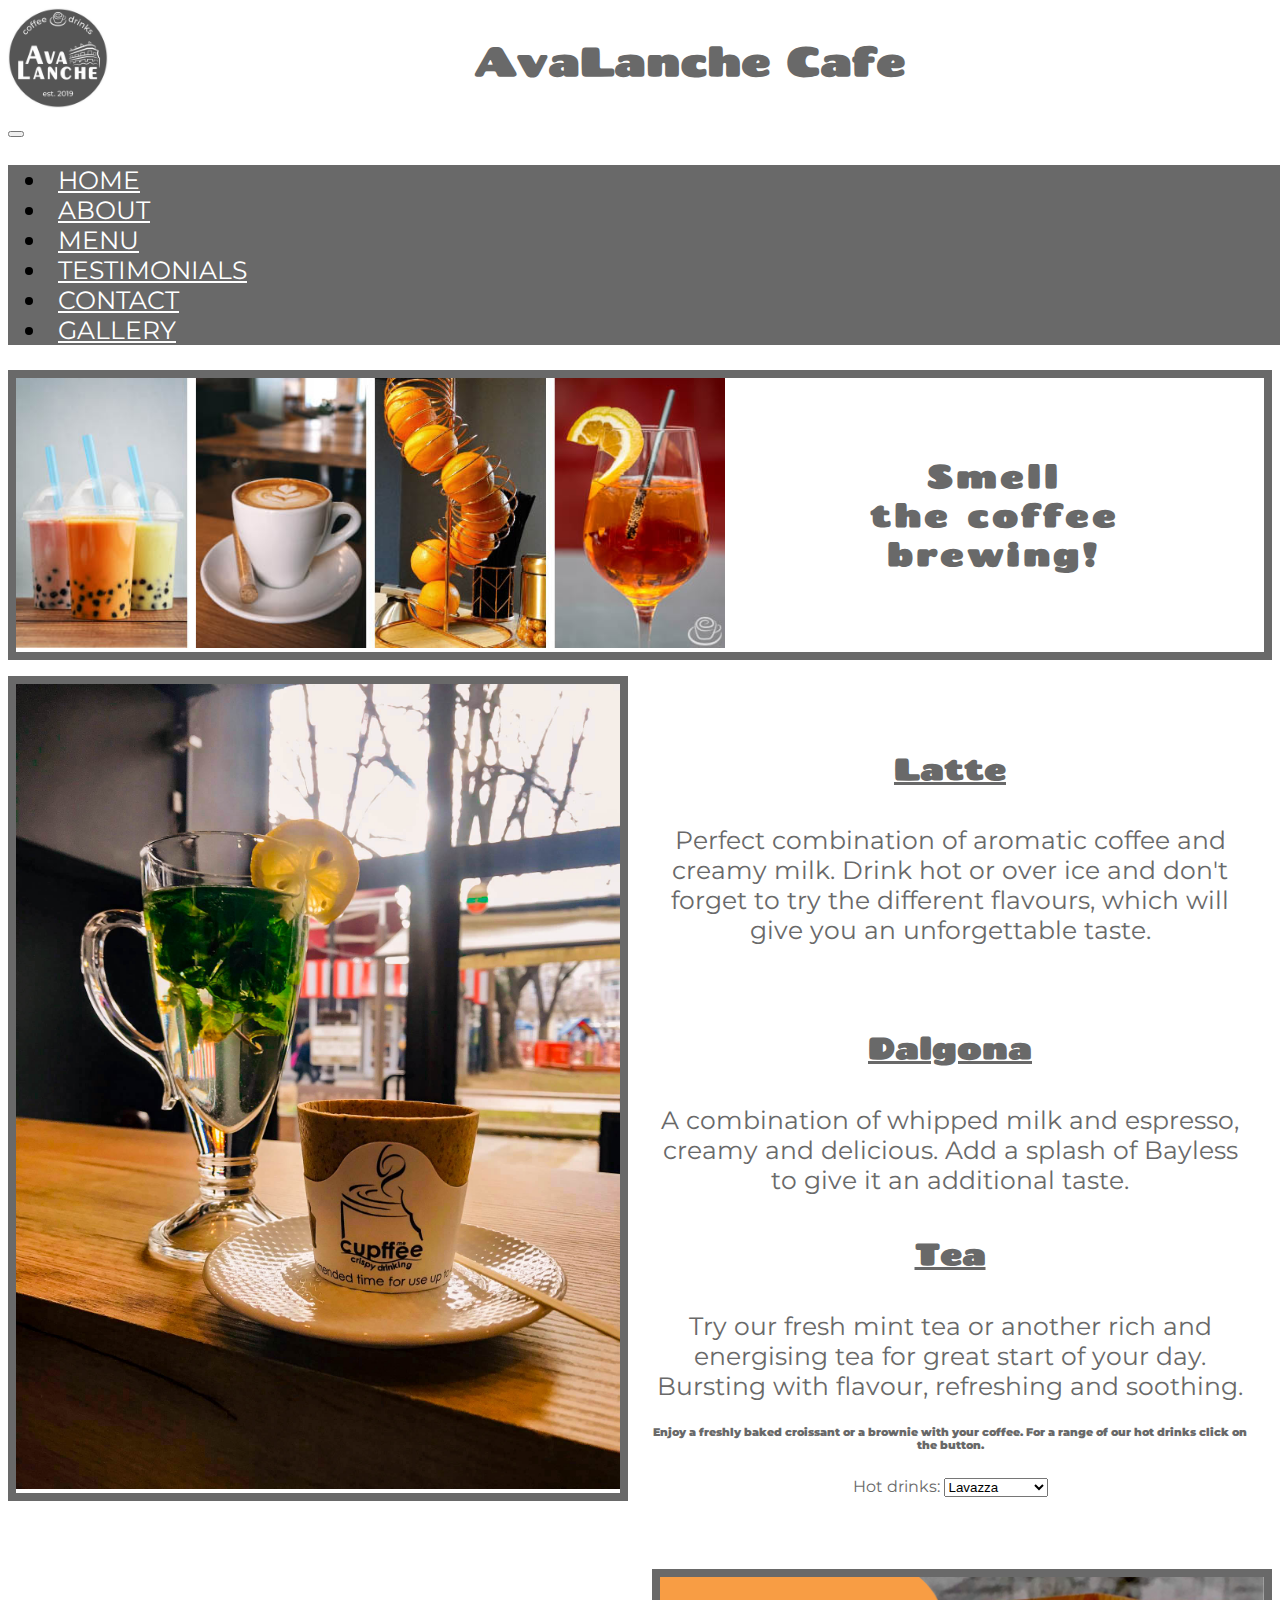
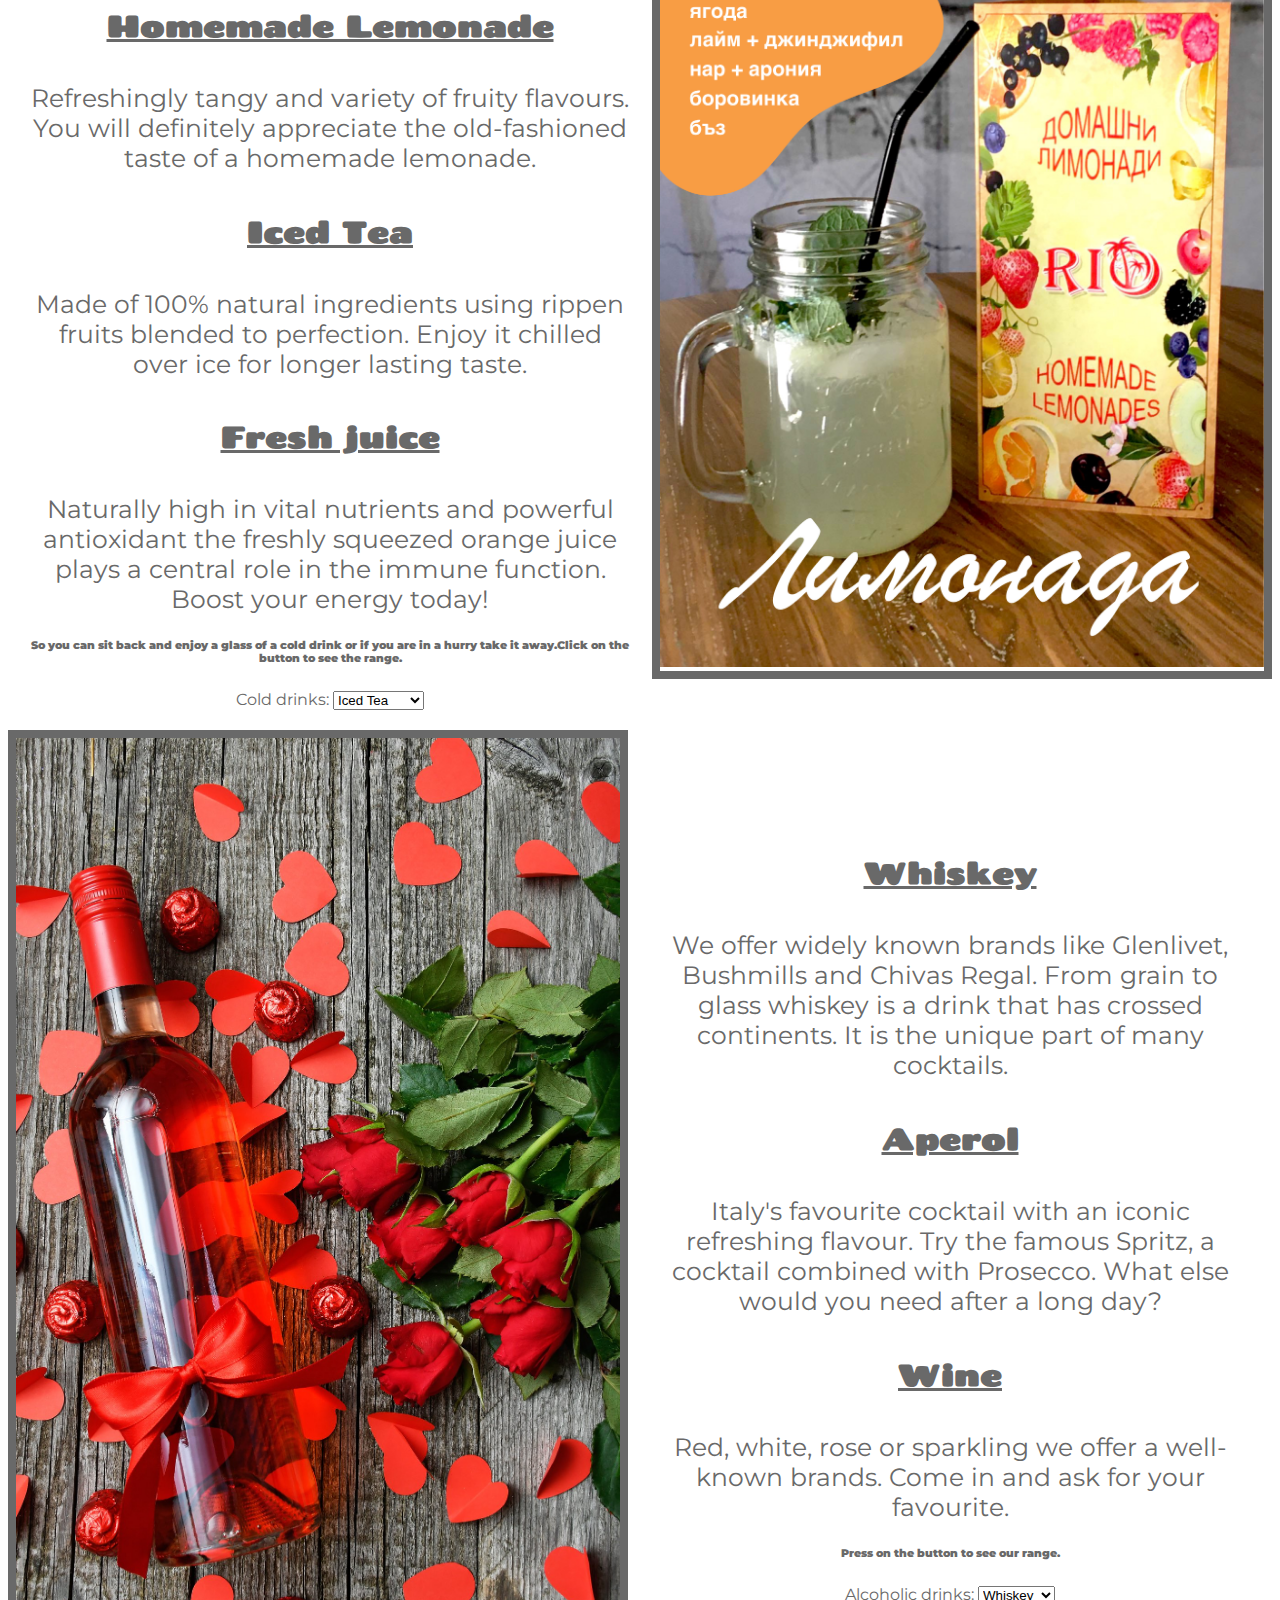
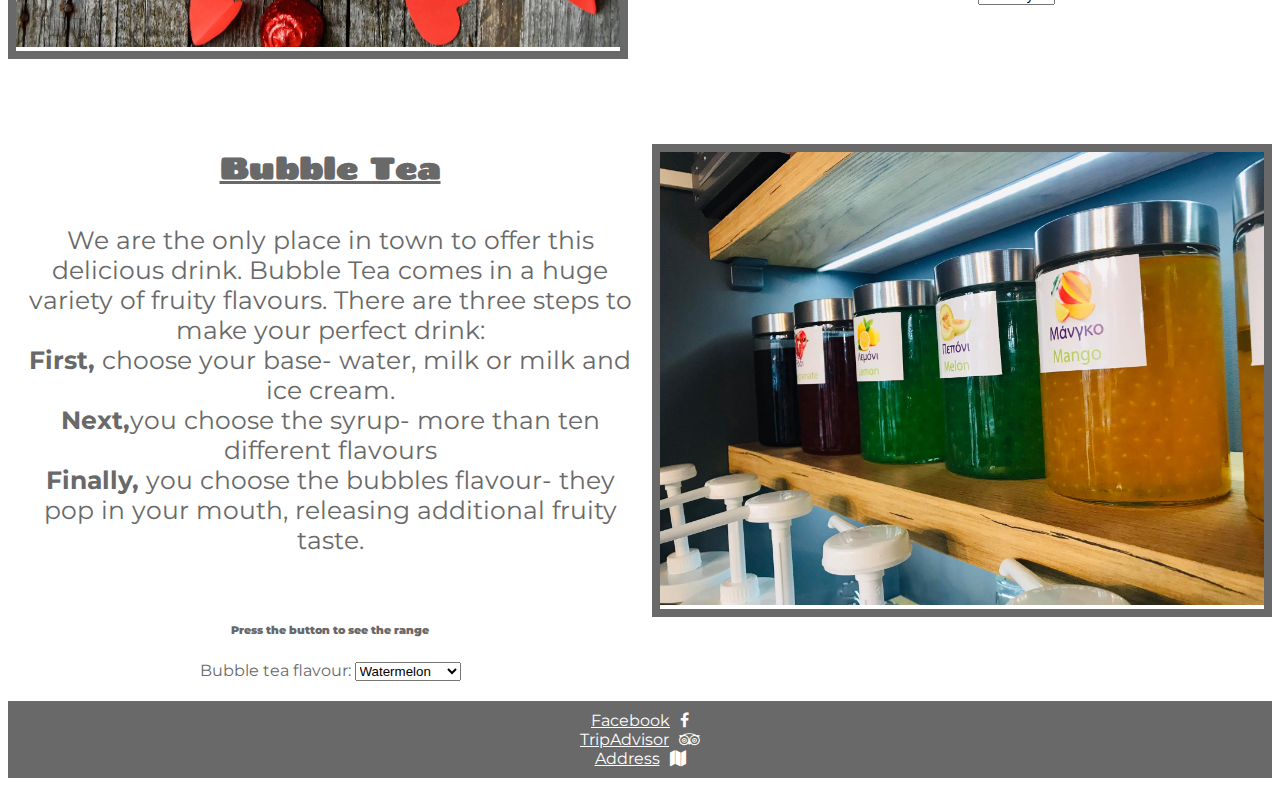
<file: src/menu.html>
<!DOCTYPE html>
<html lang="en">
<head>
    <meta charset="UTF-8">
    <meta http-equiv="X-UA-Compatible" content="IE=edge">
    <meta name="viewport" content="width=device-width, initial-scale=1.0">
    <meta name="description" content="Cafe Ruse">
    <meta name="keywords" content="Cafe, Drinks, Centre, Ruse">
    <link href="https://cdn.jsdelivr.net/npm/bootstrap@5.0.0-beta3/dist/css/bootstrap.min.css" rel="stylesheet" integrity="sha384-eOJMYsd53ii+scO/bJGFsiCZc+5NDVN2yr8+0RDqr0Ql0h+rP48ckxlpbzKgwra6" crossorigin="anonymous">
    <link href="../css/menu.css" rel="stylesheet">
    <link rel="preconnect" href="https://fonts.gstatic.com">
    <link href="https://fonts.googleapis.com/css2?family=Chango&family=Montserrat:wght@500&display=swap" rel="stylesheet">
    <link href="https://stackpath.bootstrapcdn.com/font-awesome/4.7.0/css/font-awesome.min.css" rel="stylesheet">
    <script src="https://cdn.jsdelivr.net/npm/bootstrap@5.0.0-beta3/dist/js/bootstrap.bundle.min.js" integrity="sha384-JEW9xMcG8R+pH31jmWH6WWP0WintQrMb4s7ZOdauHnUtxwoG2vI5DkLtS3qm9Ekf" crossorigin="anonymous"></script>
    <script src="https://translate.google.com/translate_a/element.js?cb=googleTranslateElementInit"></script>
    <script>
      function googleTranslateElementInit() {
        new google.translate.TranslateElement({pageLanguage: 'en', includedLanguages: 'bg,ro,en,ru'}, 'google_translate_element');
      }
    </script>
    <title>AvaLanche Cafe - Menu</title>
    </head>

<body>
  <!--this is a header-->
<div class="header-ava">
  <div class="logo"><a href="../index.html"><img src="../images/avalogo.jpg" alt="logo"></a></div>
  <div class="ava"><h1>AvaLanche Cafe</h1>
  </div>
  <div id="google_translate_element"></div>
</div>
<!--Navbar content-->
  <nav class="navbar navbar-expand-lg navbar-light bg-light sticky-top">
    <div class="container-fluid">
      <button class="navbar-toggler" type="button" data-bs-toggle="collapse" data-bs-target="#navbarSupportedContent" aria-controls="navbarSupportedContent" aria-expanded="false" aria-label="Toggle navigation">
        <span class="navbar-toggler-icon"></span>
      </button>
      <div class="collapse navbar-collapse" id="navbarSupportedContent">
        <ul class="navbar-nav me-auto mb-2 mb-lg-0">
          <li class="nav-item">
            <a class="nav-link active" aria-current="page" href="../index.html">HOME</a>
          </li>
          <li class="nav-item">
            <a class="nav-link" href="../src/about.html">ABOUT</a>
          </li>
          <li class="nav-item">
            <a class="nav-link" href="../src/menu.html">MENU</a>
          </li>
          <li class="nav-item">
            <a class="nav-link" href="../src/testimonials.html">TESTIMONIALS</a>
          </li>
          <li class="nav-item">
            <a class="nav-link" href="../src/contact.html">CONTACT</a>
          </li>
          <li class="nav-item">
            <a class="nav-link" href="../src/gallery.html">GALLERY</a>
          </li>
          </ul>
      </div>
    </div>
  </nav>
<!-- image and heading -->
    <div class="heading-image-container" >
      <div class="top-img">
          <img src="../images/4photo.jpg" alt="A panel with four drinks photos">
      </div>
      <div class="heading" >
          <h1>Smell<br> the coffee<br> brewing!</h1>
      </div>
    </div>
    <div class="hot-container">   
      <div class="firstimg"><img src="../images/hotdrink.jpg" alt="Image of a cup of tea"></div>
      <div class="dropdown-hot">
          <h4>Latte</h4>
          <p>Perfect combination of aromatic coffee and creamy milk. Drink hot or over ice and don't forget to try 
            the different flavours, which will give you an unforgettable taste.</p><br>
            <h4>Dalgona</h4>
          <p>A combination of whipped milk and espresso, creamy and delicious. Add a splash
            of Bayless to give it an additional taste.</p>
          <h4>Tea</h4>
          <p>Try our fresh mint tea or another rich and energising tea for great start 
            of your day. Bursting with flavour, refreshing and soothing.</p>
          <h6><strong>Enjoy a freshly baked croissant or a brownie with your coffee. For a range 
            of our hot drinks click on the button.</strong> </h6>
          <label for="hot-drinks">Hot drinks:</label>
          <select name="hot-drinks" id="drinks">
            <option value="">Lavazza</option>
            <option value="">Latte</option>
            <option value="">Cotado</option>
            <option value="">Cappuchino</option>
            <option value="">Macchiato</option>
            <option value="">Mocca</option>
            <option value="">Dalgona</option>
            <option value="">Corretto</option>
            <option value="">Viennese</option>
            <option value="">Hot chocolate</option>
            <option value="">Tea</option>
          </select>
      </div>
    </div> 
    <div class="cold-container">    
      <div class="dropdown-cold">
        <h4>Homemade Lemonade</h4>
        <p>Refreshingly tangy and variety of fruity flavours. You will definitely appreciate
            the old-fashioned taste of a homemade lemonade.</p>
        <h4>Iced Tea</h4>
        <p>Made of 100% natural ingredients using rippen fruits blended to perfection. Enjoy
            it chilled over ice for longer lasting taste.</p>
        <h4>Fresh juice</h4> 
        <p>Naturally high in vital nutrients and powerful antioxidant the freshly squeezed 
           orange juice plays a central role in the immune function. Boost your energy today!
        </p>
        <h6><strong>So you can sit back and enjoy a glass of a cold drink or if you are in a hurry 
           take it away.Click on the button to see the range. </strong></h6>
         <label for="cold-drinks">Cold drinks:</label>
          <select name="cold-drinks" id="drinks">
            <option value="">Iced Tea</option>
            <option value="">Coke</option>
            <option value="">Fanta</option>
            <option value="">Lemonade</option>
            <option value="">Juice</option>
            <option value="">Fresh</option>
            <option value="">Ice Nectar</option>
            <option value="">Schweppes</option>
          </select>
      </div>
        <div class="secondimg"><img src="../images/lemonade.jpg" alt="Image of a Homemade lemonade"></div>
      </div>
    <div class="alcoholic-container">  
        <div class="thirdimg"><img src="../images/wine.jpg" alt="Bottle of wine over hearts and roses"></div>
      <div class="dropdown-alcoholic"> 
          <h4>Whiskey</h4> 
          <p>We offer widely known brands like Glenlivet, Bushmills and Chivas Regal. 
             From grain to glass whiskey is a drink that has crossed continents. It is the 
             unique part of many cocktails.</p>
          <h4>Aperol</h4>
          <p>Italy's favourite cocktail with an iconic refreshing flavour. Try the famous 
              Spritz, a cocktail combined with Prosecco. What else would you need after a long day?</p>
          <h4>Wine</h4>
          <p>Red, white, rose or sparkling we offer a well-known brands. Come in and ask for your 
              favourite.</p>
          <h6><strong>Press on the button to see our range.</strong></h6>
            <label for="alcoholic-drinks">Alcoholic drinks:</label>
            <select name="alcoholic-drinks" id="drinks">
            <option value="">Whiskey</option>
            <option value="">Vodka</option>
            <option value="">Gin</option>
            <option value="">Beer</option>
            <option value="">Rum</option>
            <option value="">Wine</option>
            <option value="">Aperol</option>
            <option value="">Cocktails</option>
            </select>
       </div>
      </div>
    <div class="bubble-container"> 
      <div class="dropdown-bubble"> 
          <h4>Bubble Tea</h4>
          <p>We are the only place in town to offer this delicious drink. Bubble Tea comes in a huge variety
            of fruity flavours. There are three steps to make your perfect drink:<br><strong>First,</strong> choose your base- water, milk 
            or milk and ice cream.<br><strong> Next,</strong>you choose the syrup- more than ten different flavours <br><strong> Finally,</strong>  you choose the bubbles 
            flavour- they pop in your mouth, releasing additional fruity taste.
          </p><br>
          <h6><strong>Press the button to see the range</strong></h6>
          <label for="bubble-tea">Bubble tea flavour:</label>
          <select name="bubble-drinks" id="drinks">
            <option value="">Watermelon</option>
            <option value="">Green Apple</option>
            <option value="">Banana</option>
            <option value="">Cherry</option>
            <option value="">Pomegranade</option>
            <option value="">Peach</option>
            <option value="">Pineapple</option>
            <option value="">Mango</option>
            <option value="">Strawberry</option>
            <option value="">Orange</option>
            <option value="">Yogurt</option>
            <option value="">Bubble Gum</option>
            <option value="">Chocolate</option>
            <option value="">Passion Fruit</option>
          </select>
      </div>
       <div class="forthimg"><img src="../images/bubble.jpg" alt="Containers with bubbles for bubble tea"></div>
    </div> 
<!--Footer-->
<div class="row footer">
  <div class="col-lg-4"><a href="https://www.facebook.com/pg/avalancheruse/photos/?ref=page_internal" target="_blank">Facebook<span class="fa fa-facebook"></span></a></div>
  <div class="col-lg-4"><a href="https://www.tripadvisor.co.uk/Restaurant_Review-g608699-d20004655-Reviews-AvaLanche_Cafe_Ruse-Ruse_Ruse_Province.html" target="_blank">TripAdvisor<span class="fa fa-tripadvisor"></span></a></div>
  <div class="col-lg-4"><a href="https://www.google.co.uk/maps/place/ul.+%22Baba+Tonka%22+1,+7000+Ruse+Center,+Ruse,+Bulgaria/@43.8491966,25.9498584,17z/data=!3m1!4b1!4m5!3m4!1s0x40ae60c584dfbbaf:0xc4bb2355da938fe4!8m2!3d43.8491966!4d25.9520471" target="_blank">Address<span class="fa fa-map"></span></a></div>
</div>
</body>
</html>
</file>
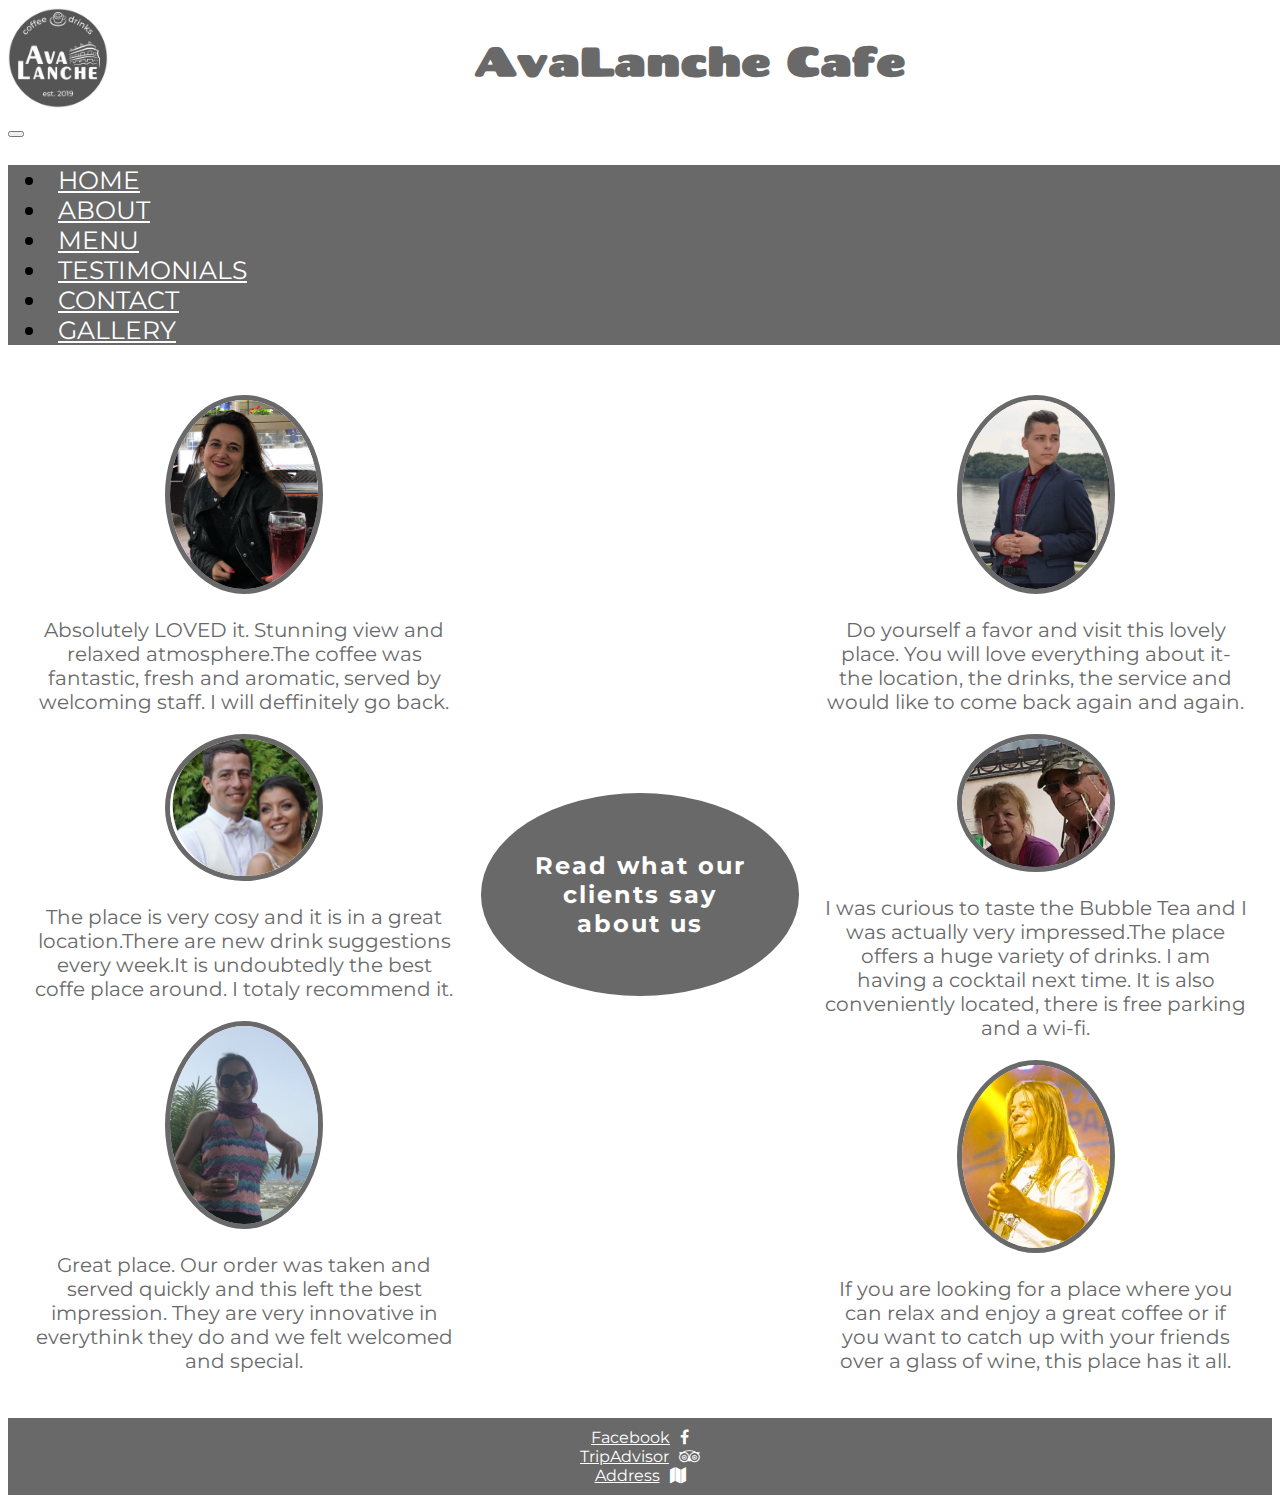
<file: src/testimonials.html>
<!DOCTYPE html>
<html lang="en">
<head>
    <meta charset="UTF-8">
    <meta http-equiv="X-UA-Compatible" content="IE=edge">
    <meta name="viewport" content="width=device-width, initial-scale=1.0">
    <meta name="description" content="Cafe Ruse">
    <meta name="keywords" content="Cafe, Drinks, Centre, Ruse">
    <link href="https://cdn.jsdelivr.net/npm/bootstrap@5.0.0-beta3/dist/css/bootstrap.min.css" rel="stylesheet" integrity="sha384-eOJMYsd53ii+scO/bJGFsiCZc+5NDVN2yr8+0RDqr0Ql0h+rP48ckxlpbzKgwra6" crossorigin="anonymous">
    <link href="../css/testimonials.css" rel="stylesheet">
    <link rel="preconnect" href="https://fonts.gstatic.com">
    <link href="https://fonts.googleapis.com/css2?family=Chango&family=Montserrat:wght@500&display=swap" rel="stylesheet">
    <link href="https://stackpath.bootstrapcdn.com/font-awesome/4.7.0/css/font-awesome.min.css" rel="stylesheet">
    <script src="https://cdn.jsdelivr.net/npm/bootstrap@5.0.0-beta3/dist/js/bootstrap.bundle.min.js" integrity="sha384-JEW9xMcG8R+pH31jmWH6WWP0WintQrMb4s7ZOdauHnUtxwoG2vI5DkLtS3qm9Ekf" crossorigin="anonymous"></script>
    <script src="https://translate.google.com/translate_a/element.js?cb=googleTranslateElementInit"></script>
    <script>
      function googleTranslateElementInit() {
        new google.translate.TranslateElement({pageLanguage: 'en', includedLanguages: 'bg,ro,en,ru'}, 'google_translate_element');
      }
    </script>
    <title>AvaLanche Cafe - Testimonials</title>
    </head>

<body>
  <!--this is a header-->
<div class="header-ava">
  <div class="logo"><a href="../index.html"><img src="../images/avalogo.jpg" alt="logo"></a></div>
  <div class="ava"><h1>AvaLanche Cafe</h1>
  </div>
  <div id="google_translate_element"></div>
</div>
<!--Navbar content-->
  <nav class="navbar navbar-expand-lg navbar-light bg-light sticky-top">
    <div class="container-fluid">
      <button class="navbar-toggler" type="button" data-bs-toggle="collapse" data-bs-target="#navbarSupportedContent" aria-controls="navbarSupportedContent" aria-expanded="false" aria-label="Toggle navigation">
        <span class="navbar-toggler-icon"></span>
      </button>
      <div class="collapse navbar-collapse" id="navbarSupportedContent">
        <ul class="navbar-nav me-auto mb-2 mb-lg-0">
          <li class="nav-item">
            <a class="nav-link active" aria-current="page" href="../index.html">HOME</a>
          </li>
          <li class="nav-item">
            <a class="nav-link" href="../src/about.html">ABOUT</a>
          </li>
          <li class="nav-item">
            <a class="nav-link" href="../src/menu.html">MENU</a>
          </li>
          <li class="nav-item">
            <a class="nav-link" href="../src/testimonials.html">TESTIMONIALS</a>
          </li>
          <li class="nav-item">
            <a class="nav-link" href="../src/contact.html">CONTACT</a>
          </li>
          <li class="nav-item">
            <a class="nav-link" href="../src/gallery.html">GALLERY</a>
          </li>
          </ul>
      </div>
    </div>
  </nav>
<!--Testimonials main content-->
<div class="testimonials-container">
  <div class="left-content">
    <div class="left-top"><img src="../images/test1.jpg" alt="Client photo">
      <p>Absolutely LOVED it. Stunning view and relaxed atmosphere.The coffee was fantastic, fresh 
        and aromatic, served by welcoming staff. I will deffinitely go back.
      </p>
    </div>
    <div class="left-center"><img src="../images/test6.jpg" alt="Client photo">
      <p>The place is very cosy and it is in a great location.There are new drink suggestions 
        every week.It is undoubtedly the best coffe place around. I totaly recommend it. 
      </p>
    </div>
    <div class="left-bottom"><img src="../images/test3.jpg" alt="Client photo">
      <p>Great place. Our order was taken and served quickly and this left the best impression. They are very innovative in everythink
        they do and we felt welcomed and special.
      </p>
  </div>
</div>
<div class="heading"> 
      <h2>Read what our clients say about us</h2>
</div>
<div class="right-content">
    <div class="right-top"><img src="../images/test2.jpg" alt="Client photo">
      <p>Do yourself a favor and visit this lovely place. You will love everything about it- the 
        location, the drinks, the service and would like to come back again and again.
      </p>
    </div>
    <div class="right-center"><img src="../images/test5.jpg" alt="Client photo">
      <p>I was curious to taste the Bubble Tea and I was actually very impressed.The place offers
        a huge variety of drinks. I am having a cocktail next time. It is also conveniently located,
      there is free parking and a wi-fi.</p>
    </div>
    <div class="right-bottom"><img src="../images/test4.jpg" alt="Client photo">
      <p>If you are looking for a place where you can relax and enjoy a great coffee or if you
        want to catch up with your friends over a glass of wine, this place has it all.
      </p>
    </div>
</div>
</div>
<!--Footer-->
<div class="row footer">
  <div class="col-lg-4"><a href="https://www.facebook.com/pg/avalancheruse/photos/?ref=page_internal" target="_blank">Facebook<span class="fa fa-facebook"></span></a></div>
  <div class="col-lg-4"><a href="https://www.tripadvisor.co.uk/Restaurant_Review-g608699-d20004655-Reviews-AvaLanche_Cafe_Ruse-Ruse_Ruse_Province.html" target="_blank">TripAdvisor<span class="fa fa-tripadvisor"></span></a></div>
  <div class="col-lg-4"><a href="https://www.google.co.uk/maps/place/ul.+%22Baba+Tonka%22+1,+7000+Ruse+Center,+Ruse,+Bulgaria/@43.8491966,25.9498584,17z/data=!3m1!4b1!4m5!3m4!1s0x40ae60c584dfbbaf:0xc4bb2355da938fe4!8m2!3d43.8491966!4d25.9520471" target="_blank">Address<span class="fa fa-map"></span></a></div>
</div>
</body>
</html>
</file>
<file: css/about.css>
@import'header-navbar-footer.css';

/* First container with image styling */
.container-about{
    position: relative;
}
.background-image img{
    width: 100%;
    height: auto;
}  
.textover{
    position: absolute;
    top: 0;
    left: 0;
    bottom: 0;
    right: 0;
    display:flex;
    align-items: center;
    justify-content:center;
    text-align: center;
    font-family: "Montserrat", sans-serif;
}
.textover
 h4{
    padding: 10px;
    flex-basis: 70%;
}
/* Second container with image and table */
.container-about-opening{
    display: flex;
    align-items: center;
    justify-content: center;
    flex-wrap: wrap;
}
.aboutImg{
    flex-basis: 50%;
}
.aboutImg img{
    width: 100%;
    height: auto;
}
.table{
    flex-basis: 50%;
    display: flex;
    flex-direction:column ;
    align-items: center;
    justify-content: center;
    font-size: 28px;
    text-align: center;
    font-family:"Montserrat", sans-serif;
}
table,
td,
th{
    border: 2px solid black;
    border-collapse: collapse;
}


@media only screen and (max-width: 1000px){
.background-image{
    display: none;
  } 
.textover{
    position: relative;
    background-image:  url("https://images.pexels.com/photos/235985/pexels-photo-235985.jpeg?auto=compress&cs=tinysrgb&dpr=2&h=650&w=940");
    color: white;
    padding-top: 10px;
    padding-bottom: 10px;
  }
}
@media only screen and (max-width:768px){
.textover
h4{
    flex-basis: 80%;
}
}
@media only screen and (max-width: 576px) {
.aboutImg{
    flex-basis: 100%; 
} 
.table{
    flex-basis: 100%;
}
}
</file>
<file: css/style.css>
@import 'header-navbar-footer.css';
/* Body style */
body{
    overflow-x: hidden;
}
.row{
    overflow-x: hidden;
    margin: 0;
    padding: 0;
}

/* myVideo styling */
.hero{
    width: 100%;
    height: 85vh;
    position: relative;
    overflow: hidden;
}
#myVideo{
    object-fit: cover;
    width: 100%;
    height:100%;
    top: 0;
    left: 0;
    position: relative;
}
.container-fluid{
    padding: 0;
    margin: 0;
}
.video-line-top{
    position: absolute;
    top: 65px;
    left: 105px;
    font-family:"Chango", sans-serif; 
    color:white;
    font-size: 30px;
}
.video-line-bottom{
    position: absolute;
    top: 110px;
    left:50px;
    font-family:"Chango", sans-serif; 
    color: white;
    font-size: 30px;
}
/* Container with image and text styling */
.main-container{
    background-image: url("https://images.pexels.com/photos/235985/pexels-photo-235985.jpeg?auto=compress&cs=tinysrgb&dpr=2&h=650&w=940");
    background-size: cover;
}
.top-container, 
.bottom-container{
    display:flex;
    align-items: center;
}
.image-top, 
.image-bottom{
    flex-basis: 50%;
    flex-grow: 0;
    border: 6px solid #696969;
}
.textRight, 
.textLeft{
    flex-basis: 50%; 
    color:white; 
    font-family: "Montserrat", sans-serif; 
    text-align: center;
}
.image-top img, 
.image-bottom img{
    width: 100%;
    height: auto;
}
.moto{
    text-decoration: underline;
}  
    
@media only screen and (max-width:768px){
.video-line-top{
    top:45px;
    left: 22px;
}
.video-line-bottom{
    top: 90px;
    left: 35px;
}
}
@media only screen and (max-width:640px){
.video-line-top{
    top:45px;
    left: 22px;
}
.video-line-bottom{
    top: 90px;
    left: 35px;
}
}
    
@media only screen and (max-width: 576px){
.video-line-top{
    top:23px;
    left:30px;
    font-size: 20px;
} 
.video-line-bottom{
    top:70px ;
    left:30px;
    font-size: 20px;
} 
.image-top, 
.image-bottom, 
.textRight, 
.textLeft{
    flex-basis: 100%;
}
h1{
    font-size: 25px;
}
.top-container, 
.bottom-container{
    flex-wrap: wrap;
}
}
</file>
<file: css/contact.css>
@import 'header-navbar-footer.css';
@import 'style.css';
  /* Contact page forms style */
    h4{
     font-family:"Montserrat", sans-serif;
     background-color:#696969; 
     width: 100%; 
     color: white;
     padding:30px;
     text-align: center;
     letter-spacing: 1px;
  }
  .container-contact{
    display: flex;
    justify-content: center;
    align-items: center;
    background-image: url(../images/contactimage.jpg);
    background-repeat: no-repeat;
    width: 100%;
    background-size: cover;
  }
  .heading{
    flex-direction: row;
  } 
  .booking{
    flex-direction: row;
    color:white;
    flex-basis: 70%;
    margin: 4%;
    font-family: "Montserrat", sans-serif;
  }
  
  
@media only screen and (max-width: 576px){
  .container-contact{
    flex-wrap: wrap;
  }
}
@media only screen and (max-width: 768px){
.container-contact{
  flex-wrap: wrap;
} 
.booking{
  flex-basis: 60%;
  }
}
</file>
<file: css/gallery.css>
@import 'header-navbar-footer.css';
.container-images{
    display: flex;
    background-color: #696969;
    justify-content: center;
    flex-wrap: wrap;
}
.set img{
    width: 100%;
    height: 400px;
    object-fit: cover;
    object-position: center;
}
.set{
    display: flex;
    flex-grow: 1;
    flex-shrink: 1;
    align-items: center;
    justify-content: center;
}
.set div{
    flex-basis: 33.3%;
}
.carousel img{
    height: 100vh;
    width: 100%;
    object-fit: cover;
    object-position: center;
} 
@media only screen and (max-width: 576px){
.set img{
    height: 220px;
    }
}
</file>
<file: css/menu.css>
@import 'header-navbar-footer.css';

/* Top image and heading style */
.heading-image-container{
    display: flex;
    border: 8px solid #696969;
    align-items: center;
}
.top-img img{
    width: 100%;
    height: auto;
}
.heading{
  text-align: center;
  flex-basis: 50%; 
  letter-spacing: 3px;
  color: #696969;
  font-family: "Chango", sans-serif;
}

/* Container with drinks images and text */
.firstimg img,
.secondimg img,
.thirdimg img,
.forthimg img{
    width: 100%;
    height: auto;
}
.hot-container,
.cold-container,
.alcoholic-container,
.bubble-container{
    display: flex;
    align-items: center;
    justify-content: center;
}
.dropdown-hot, 
.dropdown-cold, 
.dropdown-alcoholic, 
.dropdown-bubble{
    flex-basis: 50%;
    text-align: center;
    padding: 20px;
    color: #696969;
    margin-top: 30px;
    font-family:"Montserrat", sans-serif; 
}
h4{
    text-decoration: underline;
    font-family:"Chango", sans-serif;
    font-size: 30px;
}
p{
    font-family:"Montserrat", sans-serif ;
    font-size: 25px;
}
.firstimg, 
.secondimg, 
.thirdimg, 
.forthimg{
    flex-basis: 50%;
    border: 8px solid #696969;
}

@media only screen and (max-width: 768px) {
    .hot-container, 
    .cold-container, 
    .alcoholic-container, 
    .bubble-container{
        flex-wrap: wrap;
        flex-basis: 100%;
    }
    .firstimg, 
    .secondimg, 
    .thirdimg, 
    .forthimg{
        flex-basis: 100%;
    }
    .cold-container, 
    .bubble-container{
        flex-direction: column-reverse;
    }
    .dropdown-hot, 
.dropdown-cold, 
.dropdown-alcoholic, 
.dropdown-bubble{
    flex-basis: 100%;
}

}
@media only screen and (max-width: 576px){
    .heading h1{
        font-size: 16px;
    }
    .cold-container, 
    .bubble-container{
        flex-direction: column-reverse;
    }
}
</file>
<file: css/testimonials.css>
@import 'header-navbar-footer.css';
/* Testimonials container style */  
.testimonials-container{
    display: flex;
    justify-content: center;
    align-items: center;
}
.left-content img, 
.right-content img{
    width: 35%;
    height: auto;
    border-radius: 50%;
    border: 5px solid #696969;
}
.left-content, 
.right-content{
    flex-direction: row;
    flex-basis: 70%;
    margin: 2%;
}
.header p{
    font-family:"Chango", sans-serif;
    text-align: center;
    color: #696969;
    font-size: 30px;
}
.heading{
    color: white;
    background-color: #696969;
    font-family: "Montserrat", sans-serif;
    text-align: center;
    justify-content: center;
    border-radius: 60%;
    padding: 3%;
    letter-spacing: 2px;
}
p{
    text-align: center;
    font-family: "Montserrat", sans-serif;
    color: #696969;
    font-size: 20px;
}
.left-top, 
.left-center, 
.left-bottom, 
.right-top, 
.right-center, 
.right-bottom{
    text-align: center;
}
@media only screen and (max-width: 576px){
.testimonials-container{
    flex-wrap: wrap;
}
.heading{
    padding: 4%;  
    order: -1;
}
.heading, 
.left-content{
    flex-direction: row-reverse;
    }
}
@media only screen and (max-width: 768px){
.left-content, 
.right-content{
    flex-basis: 100%;
    margin: 1%;
}
.heading{
    padding: 7%;
    }
}
</file>
